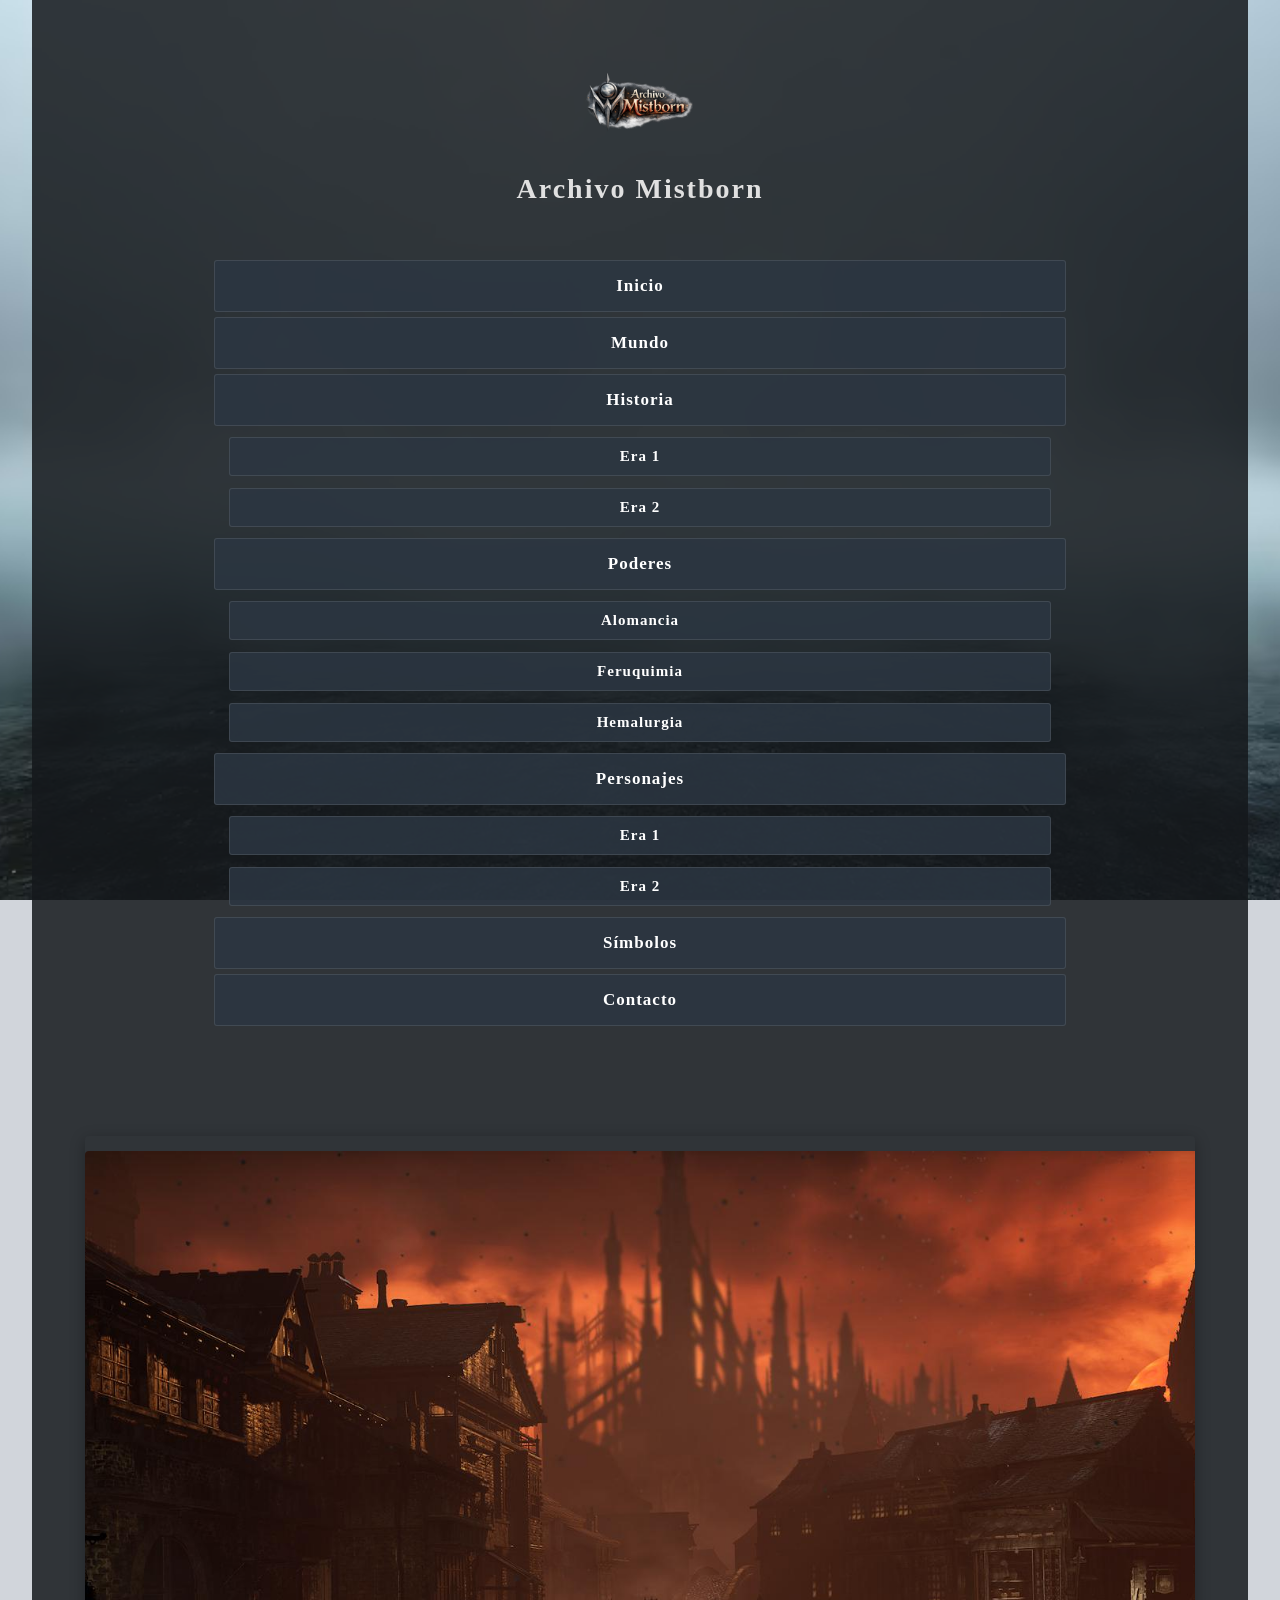
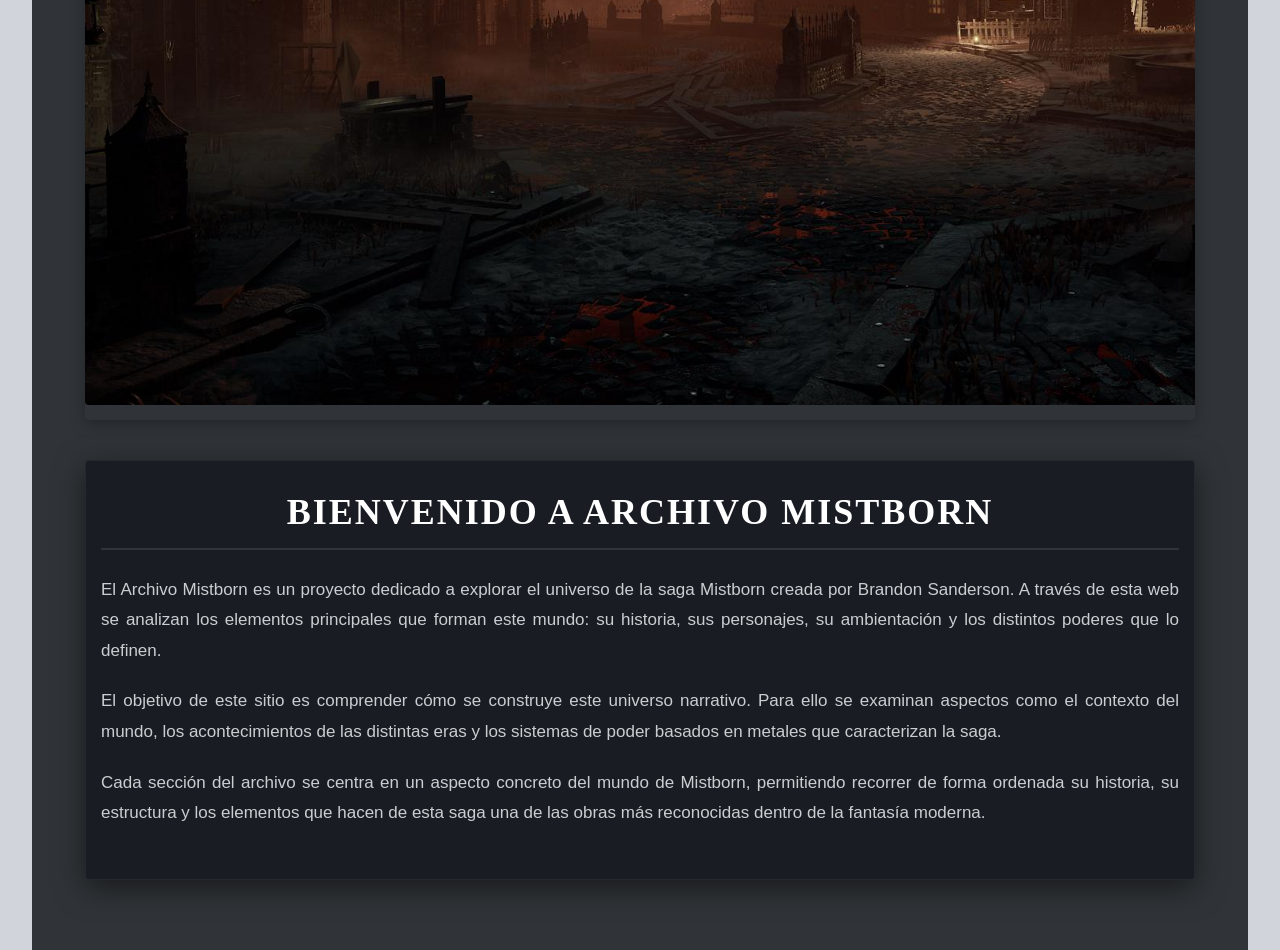
<file: index.html>
<!DOCTYPE html>
<html lang="es">

<head>
    <meta charset="UTF-8">
    <meta name="viewport" content="width=device-width, initial-scale=1.0">
    <title>Archivo Mistborn | Inicio</title>
    <meta name="description" content="Bienvenido al Archivo Mistborn, tu guía definitiva sobre el universo de Brandon Sanderson.">
    <link rel="stylesheet" href="style.css">
</head>

<body>

    <header>
        <div class="cabecera_superior">
            <img src="img/log_mistborn.png" alt="Logo de Archivo Mistborn" class="logo">
            <div class="titulo_web">
                <h1>Archivo Mistborn</h1>
            </div>
        </div>

        <nav>
            <ul class="menu">

                <li><a href="index.html">Inicio</a></li>

                <li><a href="mundo.html">Mundo</a></li>

                <li class="menu_desplegable">
                    <a href="#">Historia</a>
                    <ul class="submenu">
                        <li><a href="historia-era1.html">Era 1</a></li>
                        <li><a href="historia-era2.html">Era 2</a></li>
                    </ul>
                </li>

                <li class="menu_desplegable">
                    <a href="#">Poderes</a>
                    <ul class="submenu">
                        <li><a href="alomancia.html">Alomancia</a></li>
                        <li><a href="feruquimia.html">Feruquimia</a></li>
                        <li><a href="hemalurgia.html">Hemalurgia</a></li>
                    </ul>
                </li>

                <li class="menu_desplegable">
                    <a href="#">Personajes</a>
                    <ul class="submenu">
                        <li><a href="personajes-era1.html">Era 1</a></li>
                        <li><a href="personajes-era2.html">Era 2</a></li>
                    </ul>
                </li>

                <li><a href="simbolos.html">Símbolos</a></li>

                <li><a href="contacto.html">Contacto</a></li>

            </ul>
        </nav>
    </header>

    <main>
        <!-- Slider de imágenes infinito -->
        <section class="slider_container">
            <div class="slider_track">
                <img src="img/mistborn_luthadel.jpg" alt="Luthadel">
                <img src="img/mistborn_niebla.jpg" alt="La Niebla">
                <img src="img/mistborn_amanecer.webp" alt="Amanecer en Luthadel">
                <img src="img/mistborn_portada.webp" alt="Portada de Mistborn">
                <img src="img/pelea_era2.png" alt="Pelea Era 2">
                
                <img src="img/mistborn_luthadel.jpg" alt="Luthadel">
                <img src="img/mistborn_niebla.jpg" alt="La Niebla">
                <img src="img/mistborn_amanecer.webp" alt="Amanecer en Luthadel">
                <img src="img/mistborn_portada.webp" alt="Portada de Mistborn">
                <img src="img/pelea_era2.png" alt="Pelea Era 2">
            </div>
        </section>

        <section class="contenido_principal">
            <h2>Bienvenido a Archivo Mistborn</h2>
            <p>
                El Archivo Mistborn es un proyecto dedicado a explorar el universo de la saga Mistborn creada por
                Brandon Sanderson. A través de esta web se analizan los elementos principales que forman este mundo: su
                historia, sus personajes, su ambientación y los distintos poderes que lo definen.
            </p>
            <p>
                El objetivo de este sitio es comprender cómo se construye este universo narrativo. Para ello se examinan
                aspectos como el contexto del mundo, los acontecimientos de las distintas eras y los sistemas de poder
                basados en metales que caracterizan la saga.
            </p>
            <p>
                Cada sección del archivo se centra en un aspecto concreto del mundo de Mistborn, permitiendo recorrer de
                forma ordenada su historia, su estructura y los elementos que hacen de esta saga una de las obras más
                reconocidas dentro de la fantasía moderna.
            </p>
        </section>
    </main>

</body>

</html>
</file>
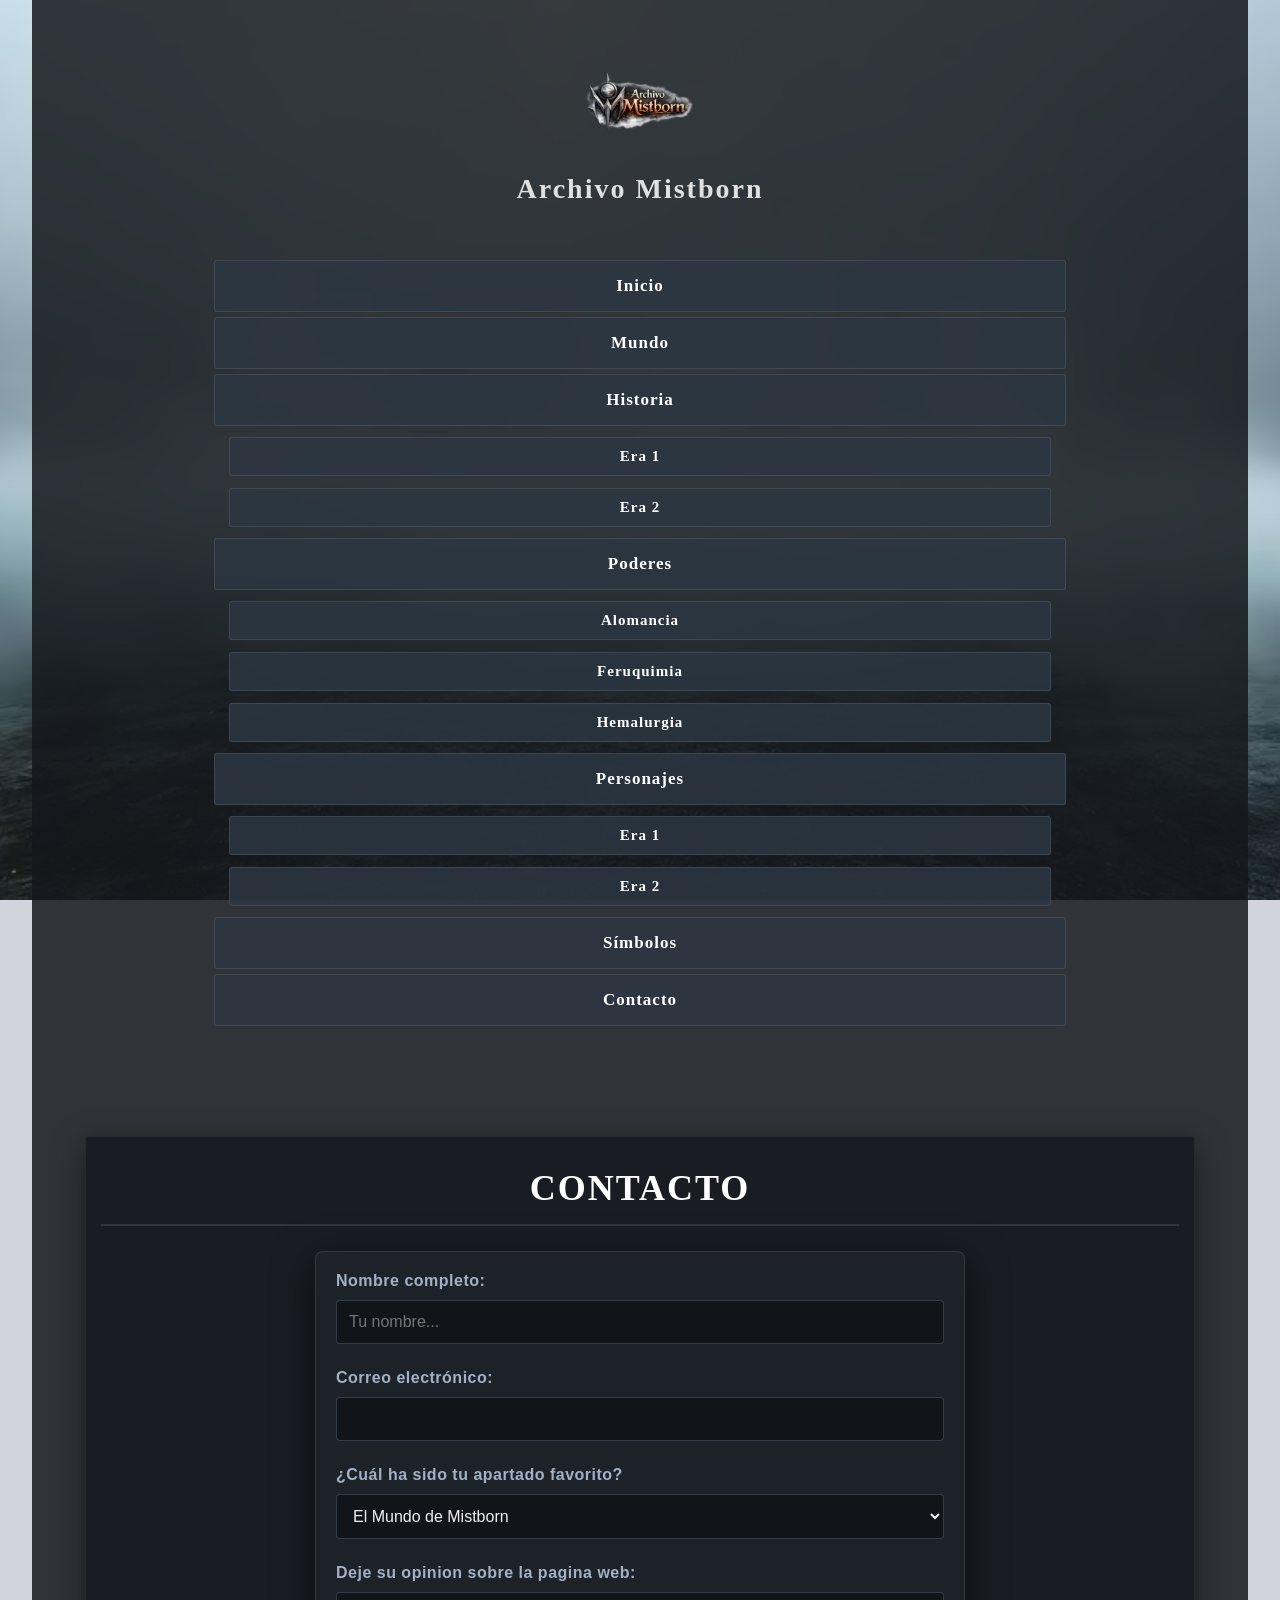
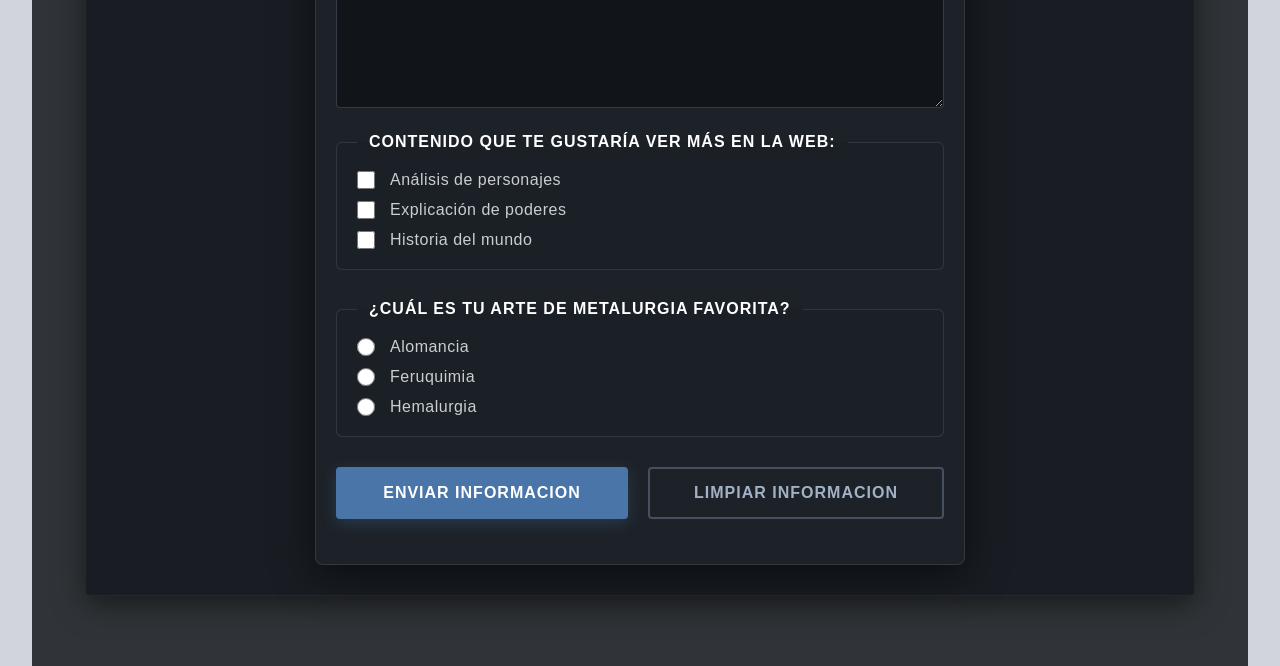
<file: contacto.html>
<!DOCTYPE html>
<html lang="es">

<head>
    <meta charset="UTF-8">
    <meta name="viewport" content="width=device-width, initial-scale=1.0">
    <title>Archivo Mistborn | Contacto</title>
    <meta name="description" content="Contacta con nosotros para mejorar el Archivo Mistborn.">
    <link rel="stylesheet" href="style.css">
</head>

<body>

    <header>
        <div class="cabecera_superior">
            <img src="img/log_mistborn.png" alt="Logo de Archivo Mistborn" class="logo">
            <div class="titulo_web">
                <h1>Archivo Mistborn</h1>
            </div>
        </div>

        <nav>
            <ul class="menu">

                <li><a href="index.html">Inicio</a></li>

                <li><a href="mundo.html">Mundo</a></li>

                <li class="menu_desplegable">
                    <a href="#">Historia</a>
                    <ul class="submenu">
                        <li><a href="historia-era1.html">Era 1</a></li>
                        <li><a href="historia-era2.html">Era 2</a></li>
                    </ul>
                </li>

                <li class="menu_desplegable">
                    <a href="#">Poderes</a>
                    <ul class="submenu">
                        <li><a href="alomancia.html">Alomancia</a></li>
                        <li><a href="feruquimia.html">Feruquimia</a></li>
                        <li><a href="hemalurgia.html">Hemalurgia</a></li>
                    </ul>
                </li>

                <li class="menu_desplegable">
                    <a href="#">Personajes</a>
                    <ul class="submenu">
                        <li><a href="personajes-era1.html">Era 1</a></li>
                        <li><a href="personajes-era2.html">Era 2</a></li>
                    </ul>
                </li>

                <li><a href="simbolos.html">Símbolos</a></li>

                <li><a href="contacto.html">Contacto</a></li>

            </ul>
        </nav>
    </header>

    <main>
        <section class="contenido_principal">
            <h2>Contacto</h2>
            <!-- Req 7: Formulario con caja de texto, lista select, área de texto, botones, checkbox y radio -->
            <form action="index.html" method="post" class="formulario_contacto">
                
                <!-- Caja de texto: Nombre completo -->
                <div>
                    <label for="nombre">Nombre completo:</label>
                    <input type="text" id="nombre" name="nombre" placeholder="Tu nombre..." required pattern="[A-Za-záéíóú'\s]+" title="El nombre solo puede contener letras y espacios">
                </div>

                <!-- Caja de texto: Correo electrónico -->
                <div>
                    <label>Correo electrónico:</label>
                    <input type="email" name="correo" required pattern="[a-z0-9._%+-]+@[a-z0-9.-]+\.[a-z]{2,3}" title="La contraseña ha de tener @ y un dominio valido, incluye el pattern">
                </div>

                <!-- Lista select: Apartado favorito -->
                <div>
                    <label>¿Cuál ha sido tu apartado favorito?</label>
                    <select name="favorito" required>
                        <option value="mundo">El Mundo de Mistborn</option>
                        <option value="historia">Historia (Era 1 y 2)</option>
                        <option value="poderes">Sistemas de Magia</option>
                        <option value="personajes">Personajes destacados</option>
                        <option value="simbolos">Símbolos y Signos</option>
                    </select>
                </div>

                <!-- Área de texto: Opinión -->
                <div>
                    <label>Deje su opinion sobre la pagina web:</label>
                    <textarea name="opinion" rows="5" required></textarea>
                </div>

                <!-- Checkboxes: Intereses -->
                <fieldset>
                    <legend>Contenido que te gustaría ver más en la web:</legend>
                    <div class="opcion_checkbox">
                        <input type="checkbox" name="intereses" value="analisis">
                        <label>Análisis de personajes</label>
                    </div>
                    <div class="opcion_checkbox">
                        <input type="checkbox" name="intereses" value="poderes">
                        <label>Explicación de poderes</label>
                    </div>
                    <div class="opcion_checkbox">
                        <input type="checkbox" name="intereses" value="historia">
                        <label>Historia del mundo</label>
                    </div>
                </fieldset>

                <!-- Radio Buttons: Arte de metalurgia favorita -->
                <fieldset>
                    <legend>¿Cuál es tu arte de metalurgia favorita?</legend>
                    <div class="opcion_radio">
                        <input type="radio" name="arte_favorito" value="alomancia" required>
                        <label>Alomancia</label>
                    </div>
                    <div class="opcion_radio">
                        <input type="radio" name="arte_favorito" value="feruquimia">
                        <label>Feruquimia</label>
                    </div>
                    <div class="opcion_radio">
                        <input type="radio" name="arte_favorito" value="hemalurgia">
                        <label>Hemalurgia</label>
                    </div>
                </fieldset>

                <!-- Botones de acción: Enviar y Limpiar -->
                <div class="botones_formulario">
                    <button type="submit">Enviar informacion</button>
                    <button type="reset">Limpiar informacion</button>
                </div>

            </form>
        </section>
    </main>

</body>

</html>
</file>
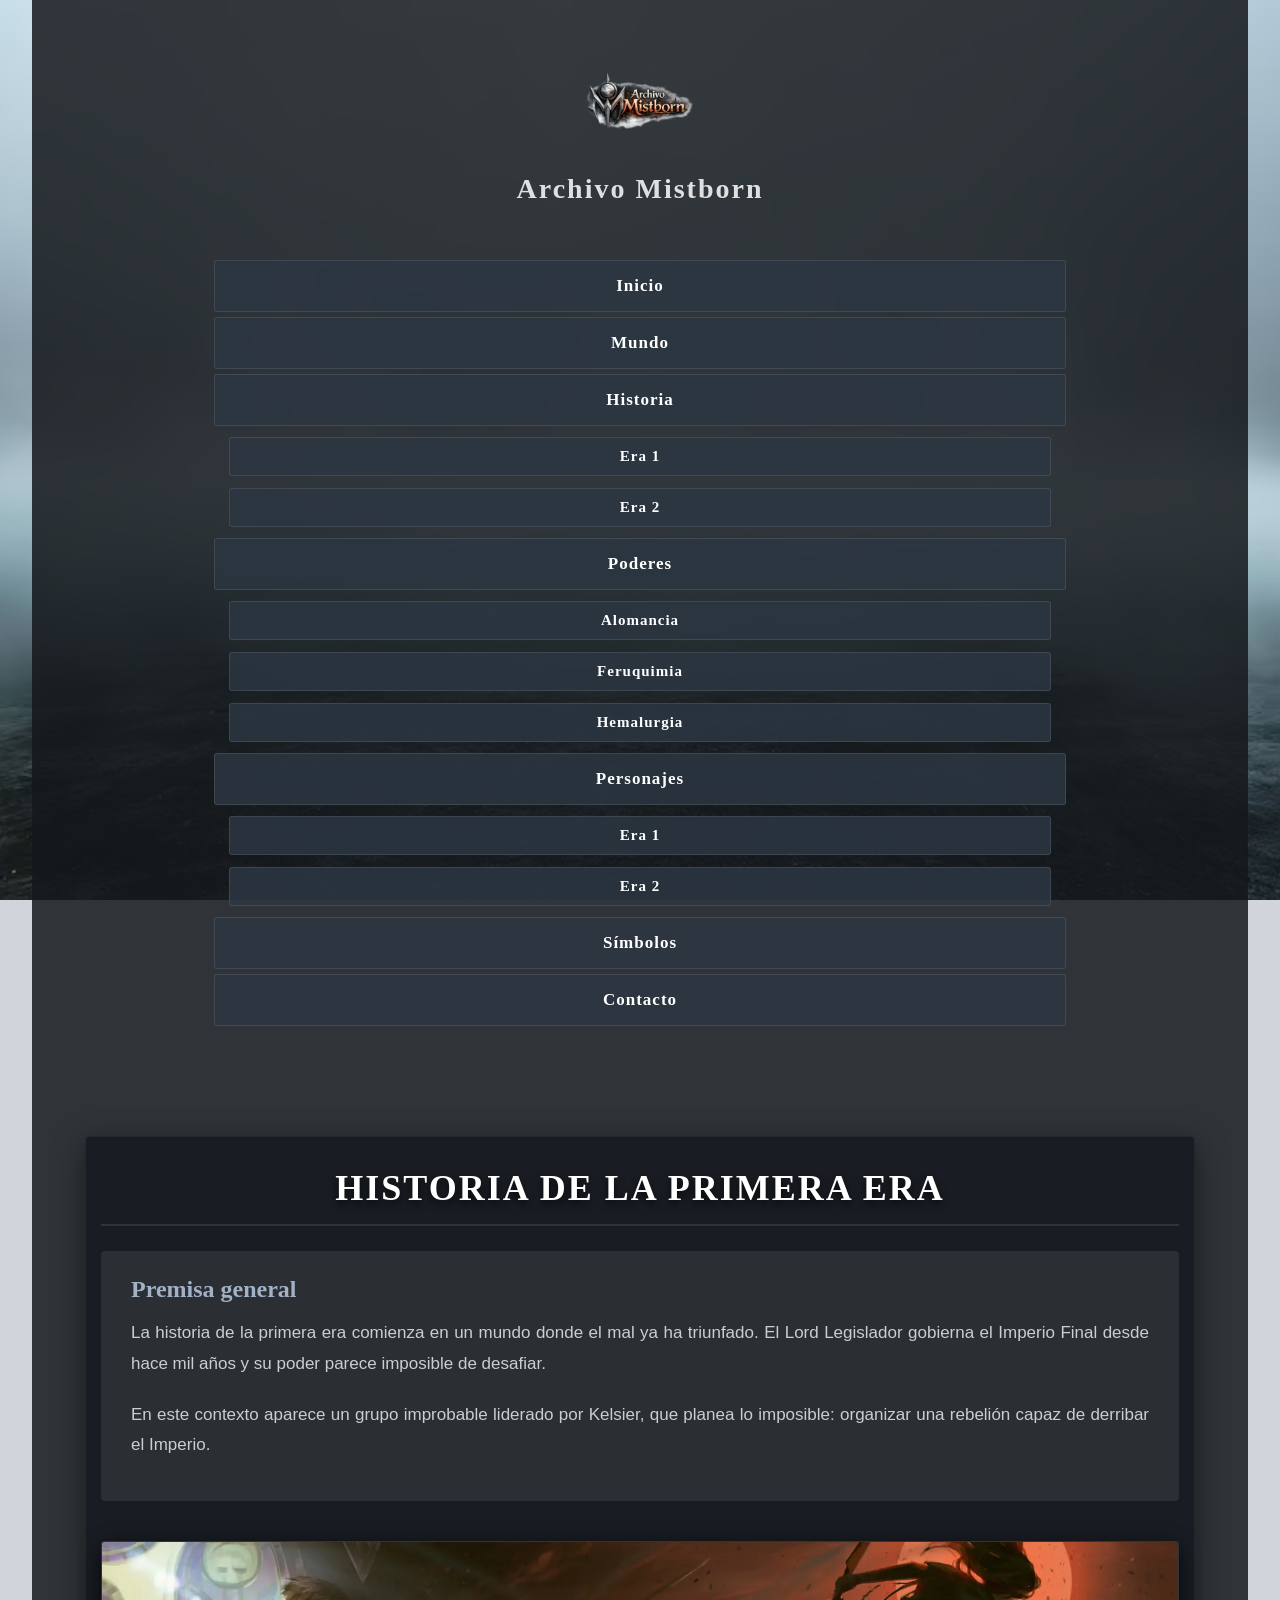
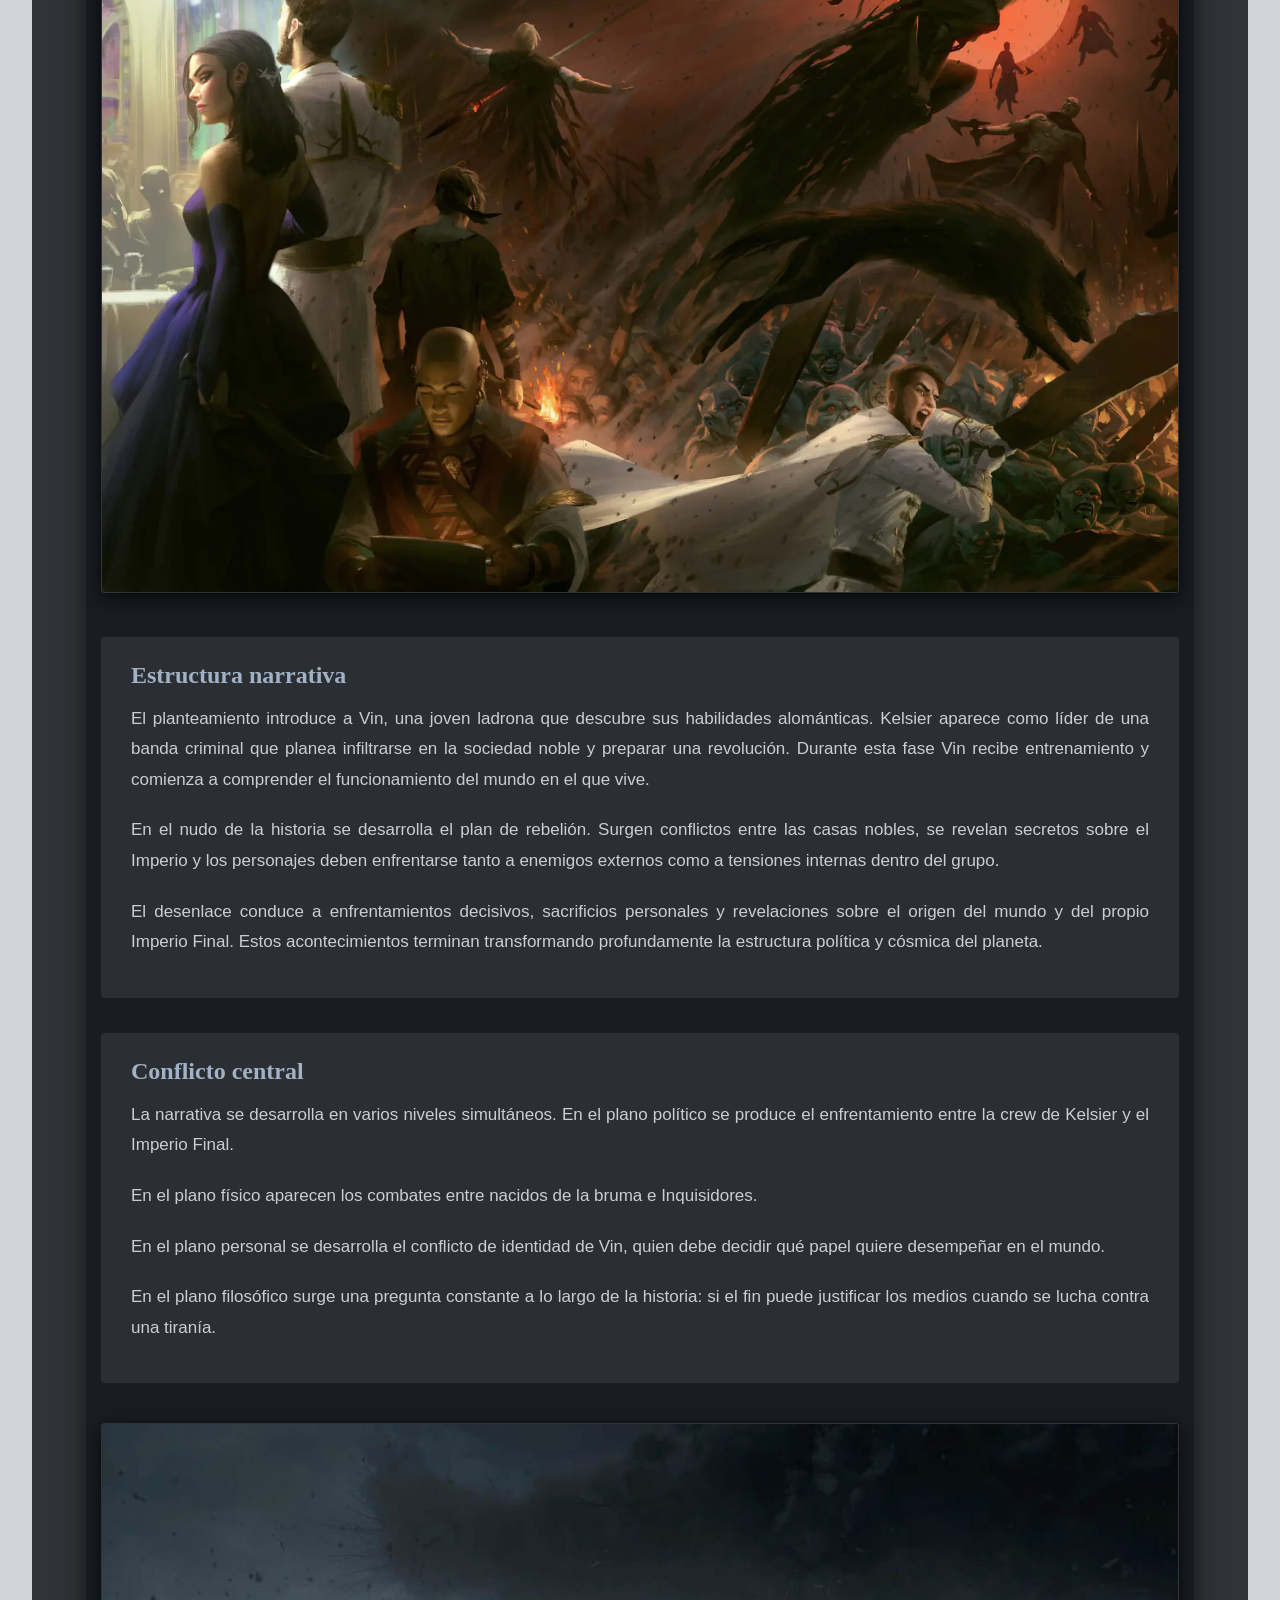
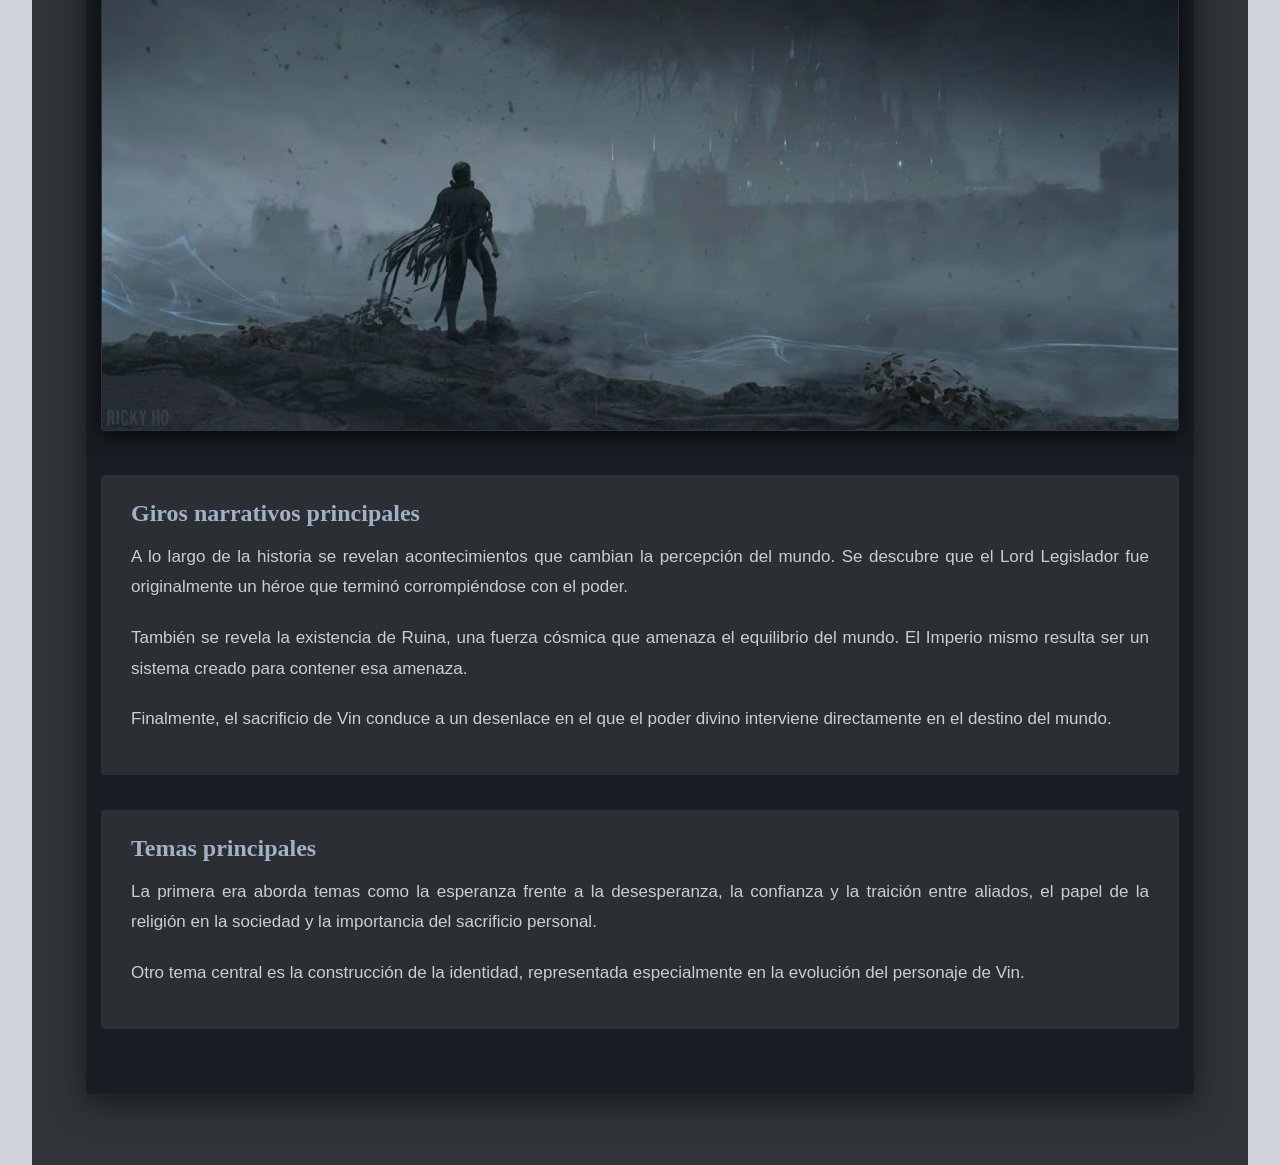
<file: historia-era1.html>
<!DOCTYPE html>
<html lang="es">

<head>
    <meta charset="UTF-8">
    <meta name="viewport" content="width=device-width, initial-scale=1.0">
    <title>Archivo Mistborn | Historia Era 1</title>
    <meta name="description" content="La historia completa de la Era 1 de Mistborn: El Imperio Final.">
    <link rel="stylesheet" href="style.css">
</head>

<body>

    <header>
        <div class="cabecera_superior">
            <img src="img/log_mistborn.png" alt="Logo de Archivo Mistborn" class="logo">
            <div class="titulo_web">
                <h1>Archivo Mistborn</h1>
            </div>
        </div>

        <nav>
            <ul class="menu">

                <li><a href="index.html">Inicio</a></li>

                <li><a href="mundo.html">Mundo</a></li>

                <li class="menu_desplegable">
                    <a href="#">Historia</a>
                    <ul class="submenu">
                        <li><a href="historia-era1.html">Era 1</a></li>
                        <li><a href="historia-era2.html">Era 2</a></li>
                    </ul>
                </li>

                <li class="menu_desplegable">
                    <a href="#">Poderes</a>
                    <ul class="submenu">
                        <li><a href="alomancia.html">Alomancia</a></li>
                        <li><a href="feruquimia.html">Feruquimia</a></li>
                        <li><a href="hemalurgia.html">Hemalurgia</a></li>
                    </ul>
                </li>

                <li class="menu_desplegable">
                    <a href="#">Personajes</a>
                    <ul class="submenu">
                        <li><a href="personajes-era1.html">Era 1</a></li>
                        <li><a href="personajes-era2.html">Era 2</a></li>
                    </ul>
                </li>

                <li><a href="simbolos.html">Símbolos</a></li>

                <li><a href="contacto.html">Contacto</a></li>

            </ul>
        </nav>
    </header>

    <main>
        <section class="contenido_principal">
            <h2 class="titulo_seccion">Historia de la Primera Era</h2>

            <article class="bloque_texto">
                <h3>Premisa general</h3>
                <p>
                    La historia de la primera era comienza en un mundo donde el mal ya ha triunfado. El Lord Legislador
                    gobierna el Imperio Final desde hace mil años y su poder parece imposible de desafiar.
                </p>
                <p>
                    En este contexto aparece un grupo improbable liderado por Kelsier, que planea lo imposible:
                    organizar una rebelión capaz de derribar el Imperio.
                </p>
            </article>

            <div class="imagen_destacada">
                <img src="img/mistborn_portada.webp" alt="Portada de Mistborn" class="img_sombra">
            </div>

            <article class="bloque_texto">
                <h3>Estructura narrativa</h3>
                <p>
                    El planteamiento introduce a Vin, una joven ladrona que descubre sus habilidades alománticas.
                    Kelsier aparece como líder de una banda criminal que planea infiltrarse en la sociedad noble y
                    preparar una revolución. Durante esta fase Vin recibe entrenamiento y comienza a comprender el
                    funcionamiento del mundo en el que vive.
                </p>
                <p>
                    En el nudo de la historia se desarrolla el plan de rebelión. Surgen conflictos entre las casas
                    nobles, se revelan secretos sobre el Imperio y los personajes deben enfrentarse tanto a enemigos
                    externos como a tensiones internas dentro del grupo.
                </p>
                <p>
                    El desenlace conduce a enfrentamientos decisivos, sacrificios personales y revelaciones sobre el
                    origen del mundo y del propio Imperio Final. Estos acontecimientos terminan transformando
                    profundamente la estructura política y cósmica del planeta.
                </p>
            </article>

            <article class="bloque_texto">
                <h3>Conflicto central</h3>
                <p>
                    La narrativa se desarrolla en varios niveles simultáneos. En el plano político se produce el
                    enfrentamiento entre la crew de Kelsier y el Imperio Final.
                </p>
                <p>
                    En el plano físico aparecen los combates entre nacidos de la bruma e Inquisidores.
                </p>
                <p>
                    En el plano personal se desarrolla el conflicto de identidad de Vin, quien debe decidir qué papel
                    quiere desempeñar en el mundo.
                </p>
                <p>
                    En el plano filosófico surge una pregunta constante a lo largo de la historia: si el fin puede
                    justificar los medios cuando se lucha contra una tiranía.
                </p>
            </article>

            <div class="imagen_destacada">
                <img src="img/mistborn_niebla.jpg" alt="Mistborn en la niebla" class="img_sombra">
            </div>

            <article class="bloque_texto">
                <h3>Giros narrativos principales</h3>
                <p>
                    A lo largo de la historia se revelan acontecimientos que cambian la percepción del mundo. Se
                    descubre que el Lord Legislador fue originalmente un héroe que terminó corrompiéndose con el poder.
                </p>
                <p>
                    También se revela la existencia de Ruina, una fuerza cósmica que amenaza el equilibrio del mundo. El
                    Imperio mismo resulta ser un sistema creado para contener esa amenaza.
                </p>
                <p>
                    Finalmente, el sacrificio de Vin conduce a un desenlace en el que el poder divino interviene
                    directamente en el destino del mundo.
                </p>
            </article>

            <article class="bloque_texto">
                <h3>Temas principales</h3>
                <p>
                    La primera era aborda temas como la esperanza frente a la desesperanza, la confianza y la traición
                    entre aliados, el papel de la religión en la sociedad y la importancia del sacrificio personal.
                </p>
                <p>
                    Otro tema central es la construcción de la identidad, representada especialmente en la evolución del
                    personaje de Vin.
                </p>
            </article>
        </section>
    </main>

</body>

</html>
</file>
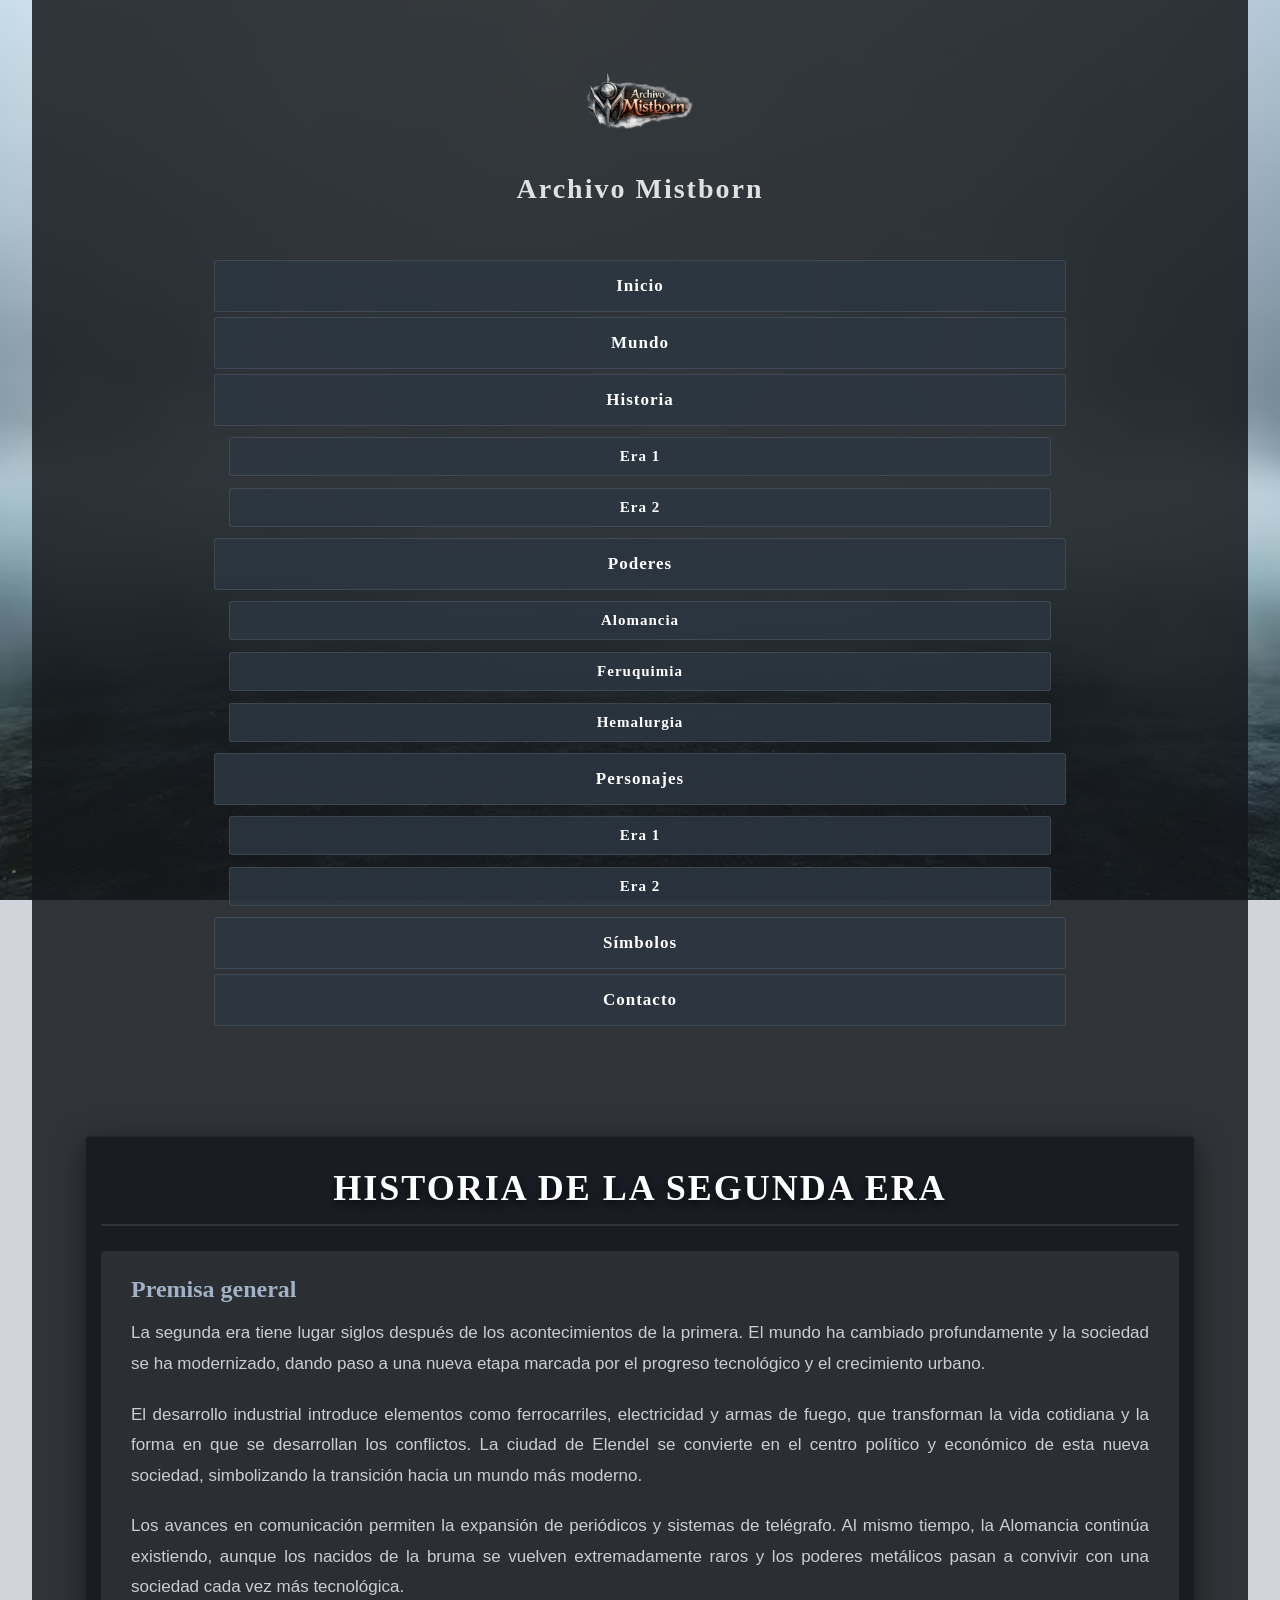
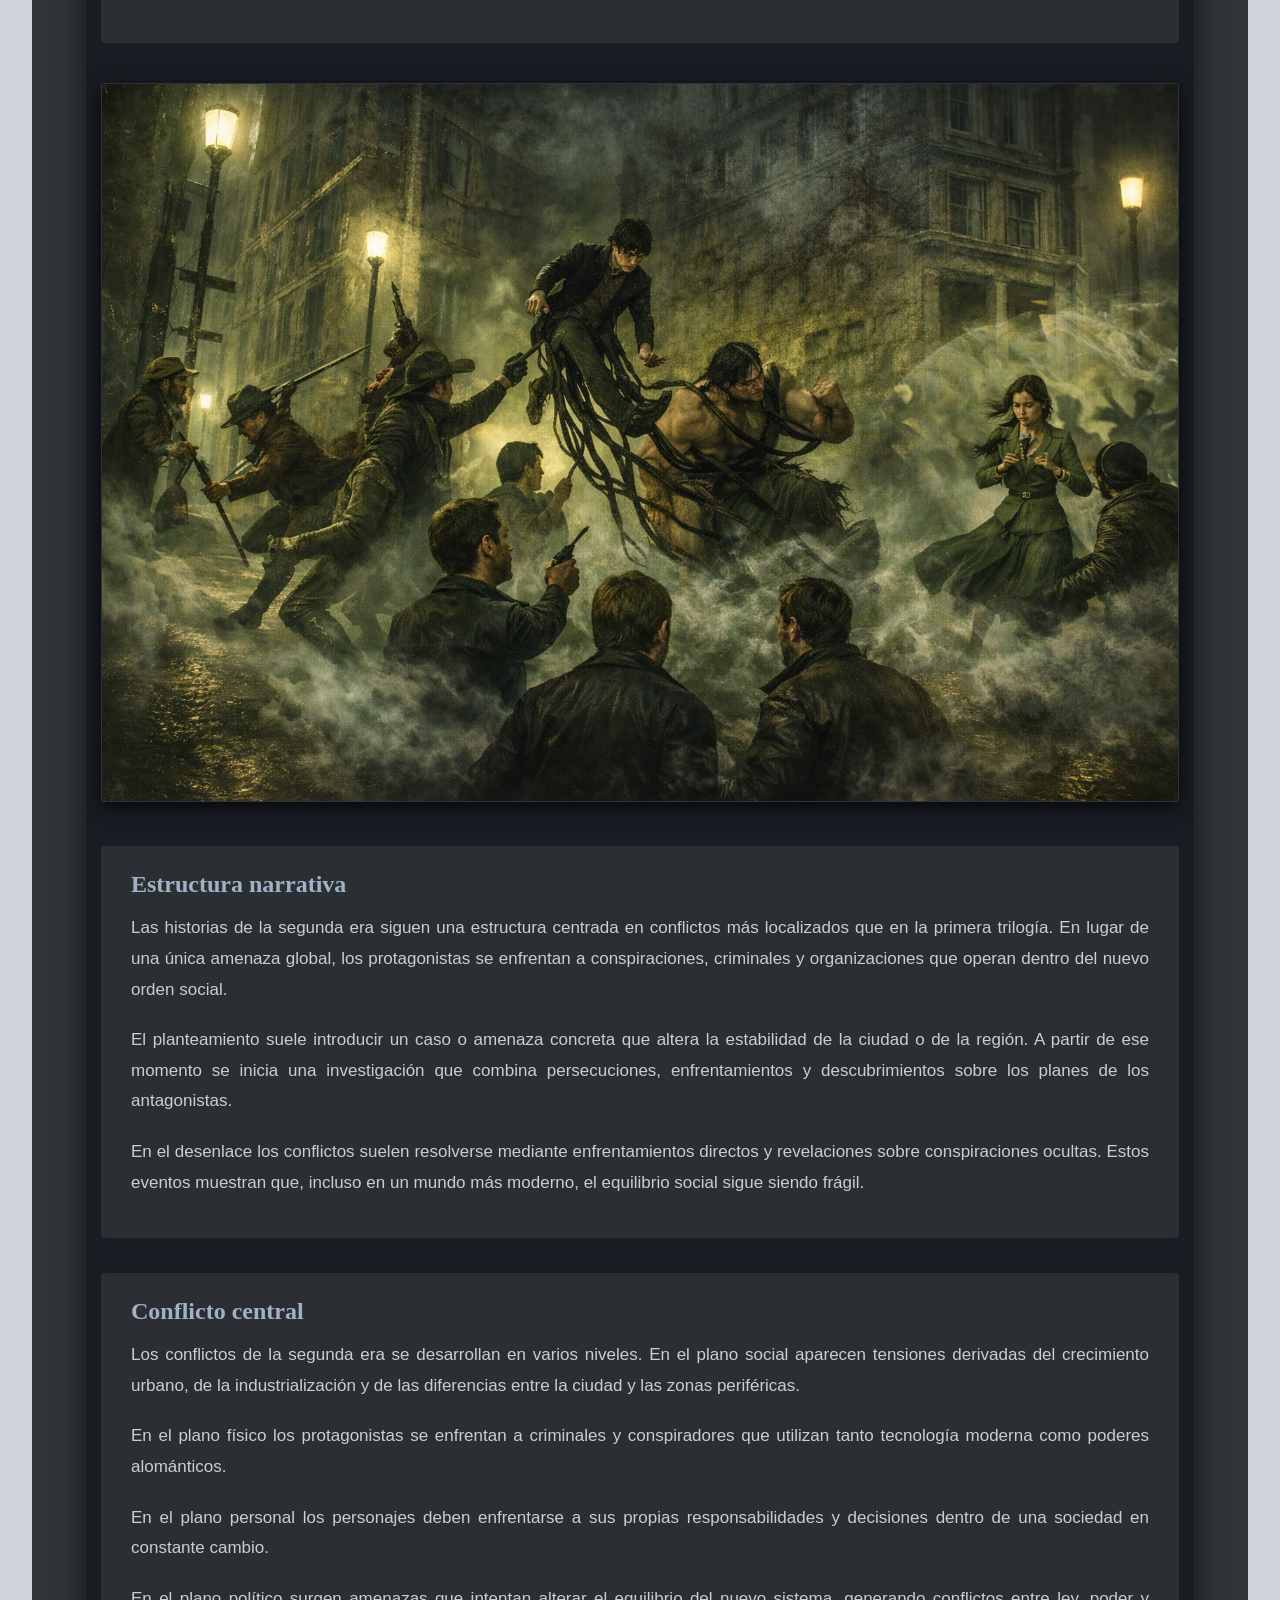
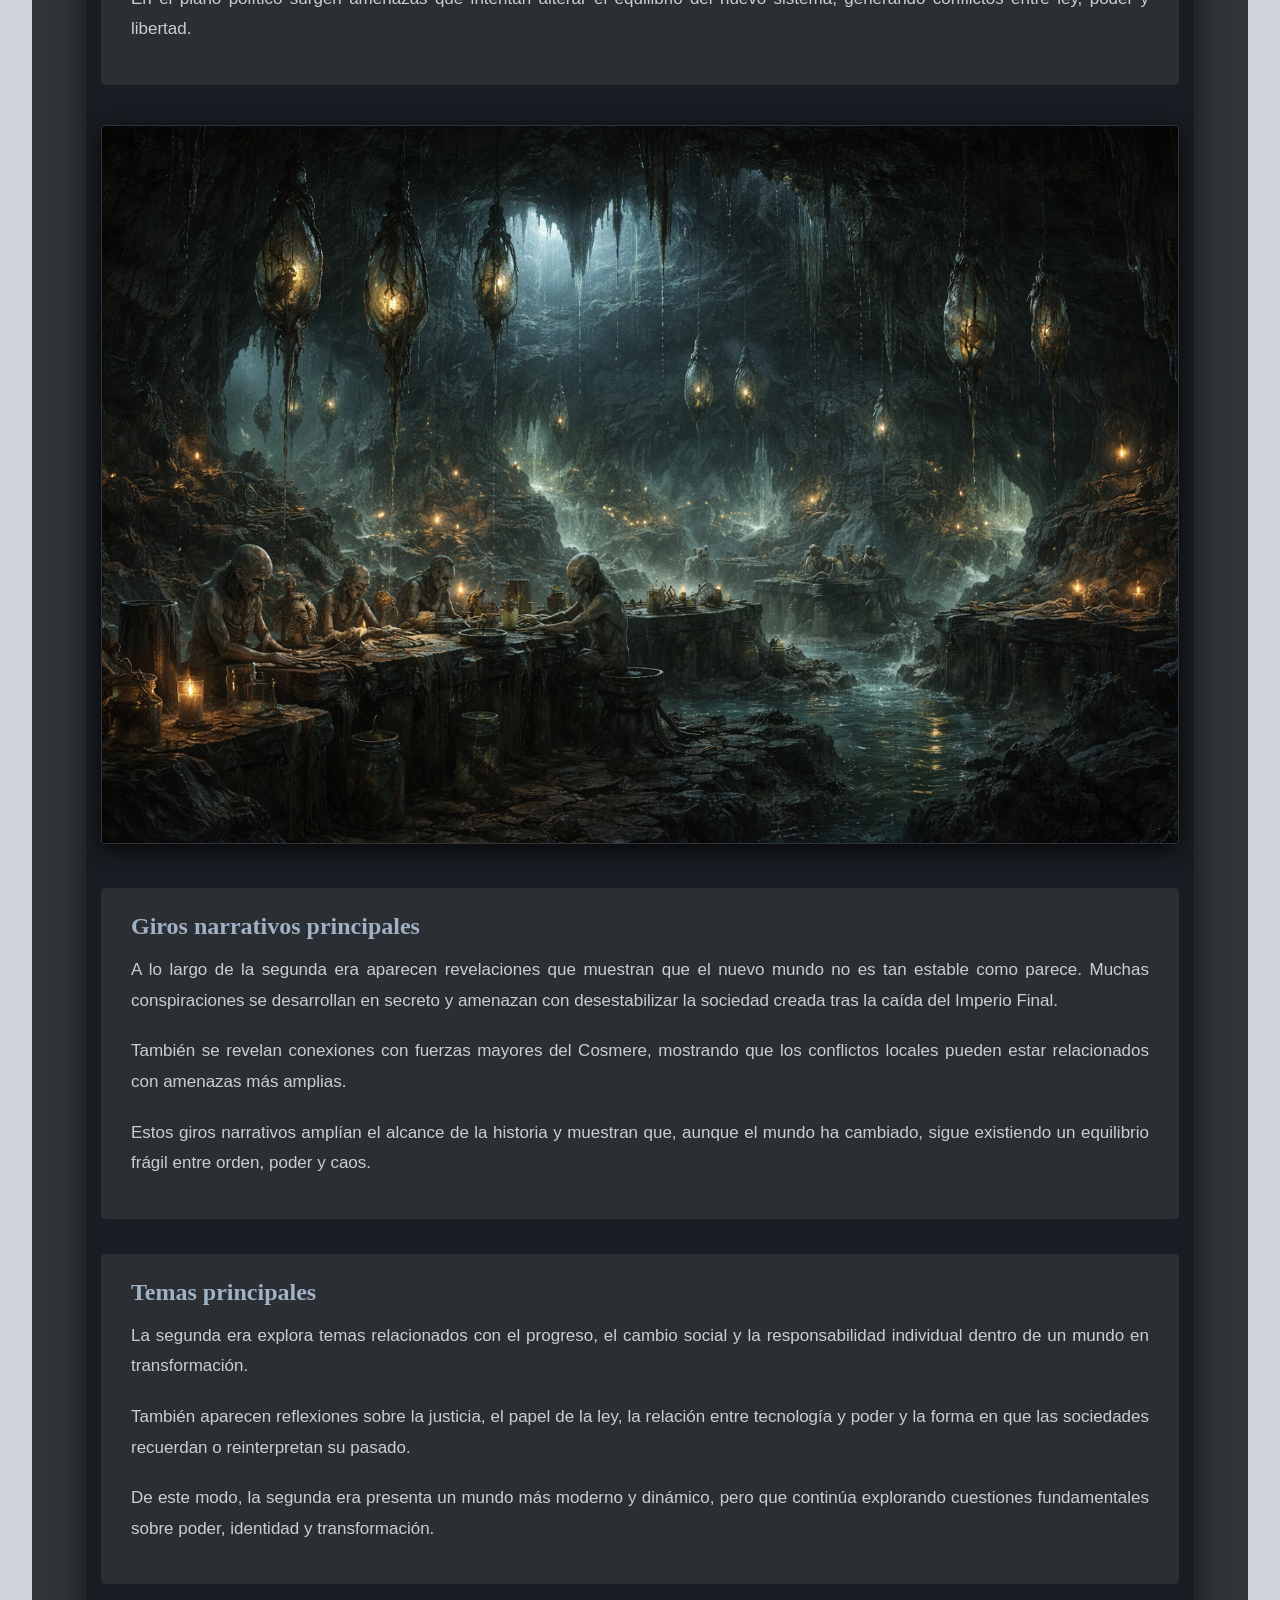
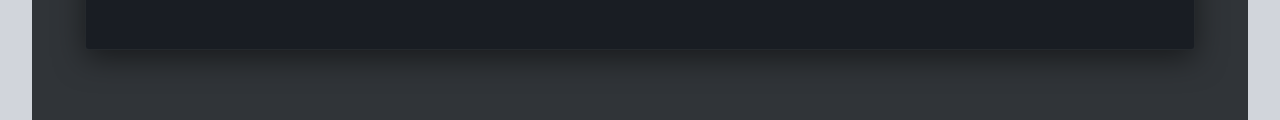
<file: historia-era2.html>
<!DOCTYPE html>
<html lang="es">

<head>
    <meta charset="UTF-8">
    <meta name="viewport" content="width=device-width, initial-scale=1.0">
    <title>Archivo Mistborn | Historia Era 2</title>
    <meta name="description" content="Explora la historia de la Era 2 de Mistborn: La Ley del Aleación y el progreso de Scadrial.">
    <link rel="stylesheet" href="style.css">
</head>

<body>

    <header>
        <div class="cabecera_superior">
            <img src="img/log_mistborn.png" alt="Logo de Archivo Mistborn" class="logo">
            <div class="titulo_web">
                <h1>Archivo Mistborn</h1>
            </div>
        </div>

        <nav>
            <ul class="menu">

                <li><a href="index.html">Inicio</a></li>

                <li><a href="mundo.html">Mundo</a></li>

                <li class="menu_desplegable">
                    <a href="#">Historia</a>
                    <ul class="submenu">
                        <li><a href="historia-era1.html">Era 1</a></li>
                        <li><a href="historia-era2.html">Era 2</a></li>
                    </ul>
                </li>

                <li class="menu_desplegable">
                    <a href="#">Poderes</a>
                    <ul class="submenu">
                        <li><a href="alomancia.html">Alomancia</a></li>
                        <li><a href="feruquimia.html">Feruquimia</a></li>
                        <li><a href="hemalurgia.html">Hemalurgia</a></li>
                    </ul>
                </li>

                <li class="menu_desplegable">
                    <a href="#">Personajes</a>
                    <ul class="submenu">
                        <li><a href="personajes-era1.html">Era 1</a></li>
                        <li><a href="personajes-era2.html">Era 2</a></li>
                    </ul>
                </li>

                <li><a href="simbolos.html">Símbolos</a></li>

                <li><a href="contacto.html">Contacto</a></li>

            </ul>
        </nav>
    </header>

    <main>
        <section class="contenido_principal">
            <h2 class="titulo_seccion">Historia de la Segunda Era</h2>

            <article class="bloque_texto">
                <h3>Premisa general</h3>
                <p>
                    La segunda era tiene lugar siglos después de los acontecimientos de la primera. El mundo ha cambiado
                    profundamente y la sociedad se ha modernizado, dando paso a una nueva etapa marcada por el progreso
                    tecnológico y el crecimiento urbano.
                </p>
                <p>
                    El desarrollo industrial introduce elementos como ferrocarriles, electricidad y armas de fuego, que
                    transforman la vida cotidiana y la forma en que se desarrollan los conflictos. La ciudad de Elendel
                    se convierte en el centro político y económico de esta nueva sociedad, simbolizando la transición
                    hacia un mundo más moderno.
                </p>
                <p>
                    Los avances en comunicación permiten la expansión de periódicos y sistemas de telégrafo. Al mismo
                    tiempo, la Alomancia continúa existiendo, aunque los nacidos de la bruma se vuelven extremadamente
                    raros y los poderes metálicos pasan a convivir con una sociedad cada vez más tecnológica.
                </p>
            </article>

            <div class="imagen_destacada">
                <img src="img/pelea_era2.png" alt="Pelea en la Era 2" class="img_sombra">
            </div>

            <article class="bloque_texto">
                <h3>Estructura narrativa</h3>
                <p>
                    Las historias de la segunda era siguen una estructura centrada en conflictos más localizados que en
                    la primera trilogía. En lugar de una única amenaza global, los protagonistas se enfrentan a
                    conspiraciones, criminales y organizaciones que operan dentro del nuevo orden social.
                </p>
                <p>
                    El planteamiento suele introducir un caso o amenaza concreta que altera la estabilidad de la ciudad
                    o de la región. A partir de ese momento se inicia una investigación que combina persecuciones,
                    enfrentamientos y descubrimientos sobre los planes de los antagonistas.
                </p>
                <p>
                    En el desenlace los conflictos suelen resolverse mediante enfrentamientos directos y revelaciones
                    sobre conspiraciones ocultas. Estos eventos muestran que, incluso en un mundo más moderno, el
                    equilibrio social sigue siendo frágil.
                </p>
            </article>

            <article class="bloque_texto">
                <h3>Conflicto central</h3>
                <p>
                    Los conflictos de la segunda era se desarrollan en varios niveles. En el plano social aparecen
                    tensiones derivadas del crecimiento urbano, de la industrialización y de las diferencias entre la
                    ciudad y las zonas periféricas.
                </p>
                <p>
                    En el plano físico los protagonistas se enfrentan a criminales y conspiradores que utilizan tanto
                    tecnología moderna como poderes alománticos.
                </p>
                <p>
                    En el plano personal los personajes deben enfrentarse a sus propias responsabilidades y decisiones
                    dentro de una sociedad en constante cambio.
                </p>
                <p>
                    En el plano político surgen amenazas que intentan alterar el equilibrio del nuevo sistema, generando
                    conflictos entre ley, poder y libertad.
                </p>
            </article>

            <div class="imagen_destacada">
                <img src="img/base de los kandra.png" alt="Base de los Kandra" class="img_sombra">
            </div>

            <article class="bloque_texto">
                <h3>Giros narrativos principales</h3>
                <p>
                    A lo largo de la segunda era aparecen revelaciones que muestran que el nuevo mundo no es tan estable
                    como parece. Muchas conspiraciones se desarrollan en secreto y amenazan con desestabilizar la
                    sociedad creada tras la caída del Imperio Final.
                </p>
                <p>
                    También se revelan conexiones con fuerzas mayores del Cosmere, mostrando que los conflictos locales
                    pueden estar relacionados con amenazas más amplias.
                </p>
                <p>
                    Estos giros narrativos amplían el alcance de la historia y muestran que, aunque el mundo ha
                    cambiado, sigue existiendo un equilibrio frágil entre orden, poder y caos.
                </p>
            </article>

            <article class="bloque_texto">
                <h3>Temas principales</h3>
                <p>
                    La segunda era explora temas relacionados con el progreso, el cambio social y la responsabilidad
                    individual dentro de un mundo en transformación.
                </p>
                <p>
                    También aparecen reflexiones sobre la justicia, el papel de la ley, la relación entre tecnología y
                    poder y la forma en que las sociedades recuerdan o reinterpretan su pasado.
                </p>
                <p>
                    De este modo, la segunda era presenta un mundo más moderno y dinámico, pero que continúa explorando
                    cuestiones fundamentales sobre poder, identidad y transformación.
                </p>
            </article>

        </section>
    </main>

</body>

</html>
</file>
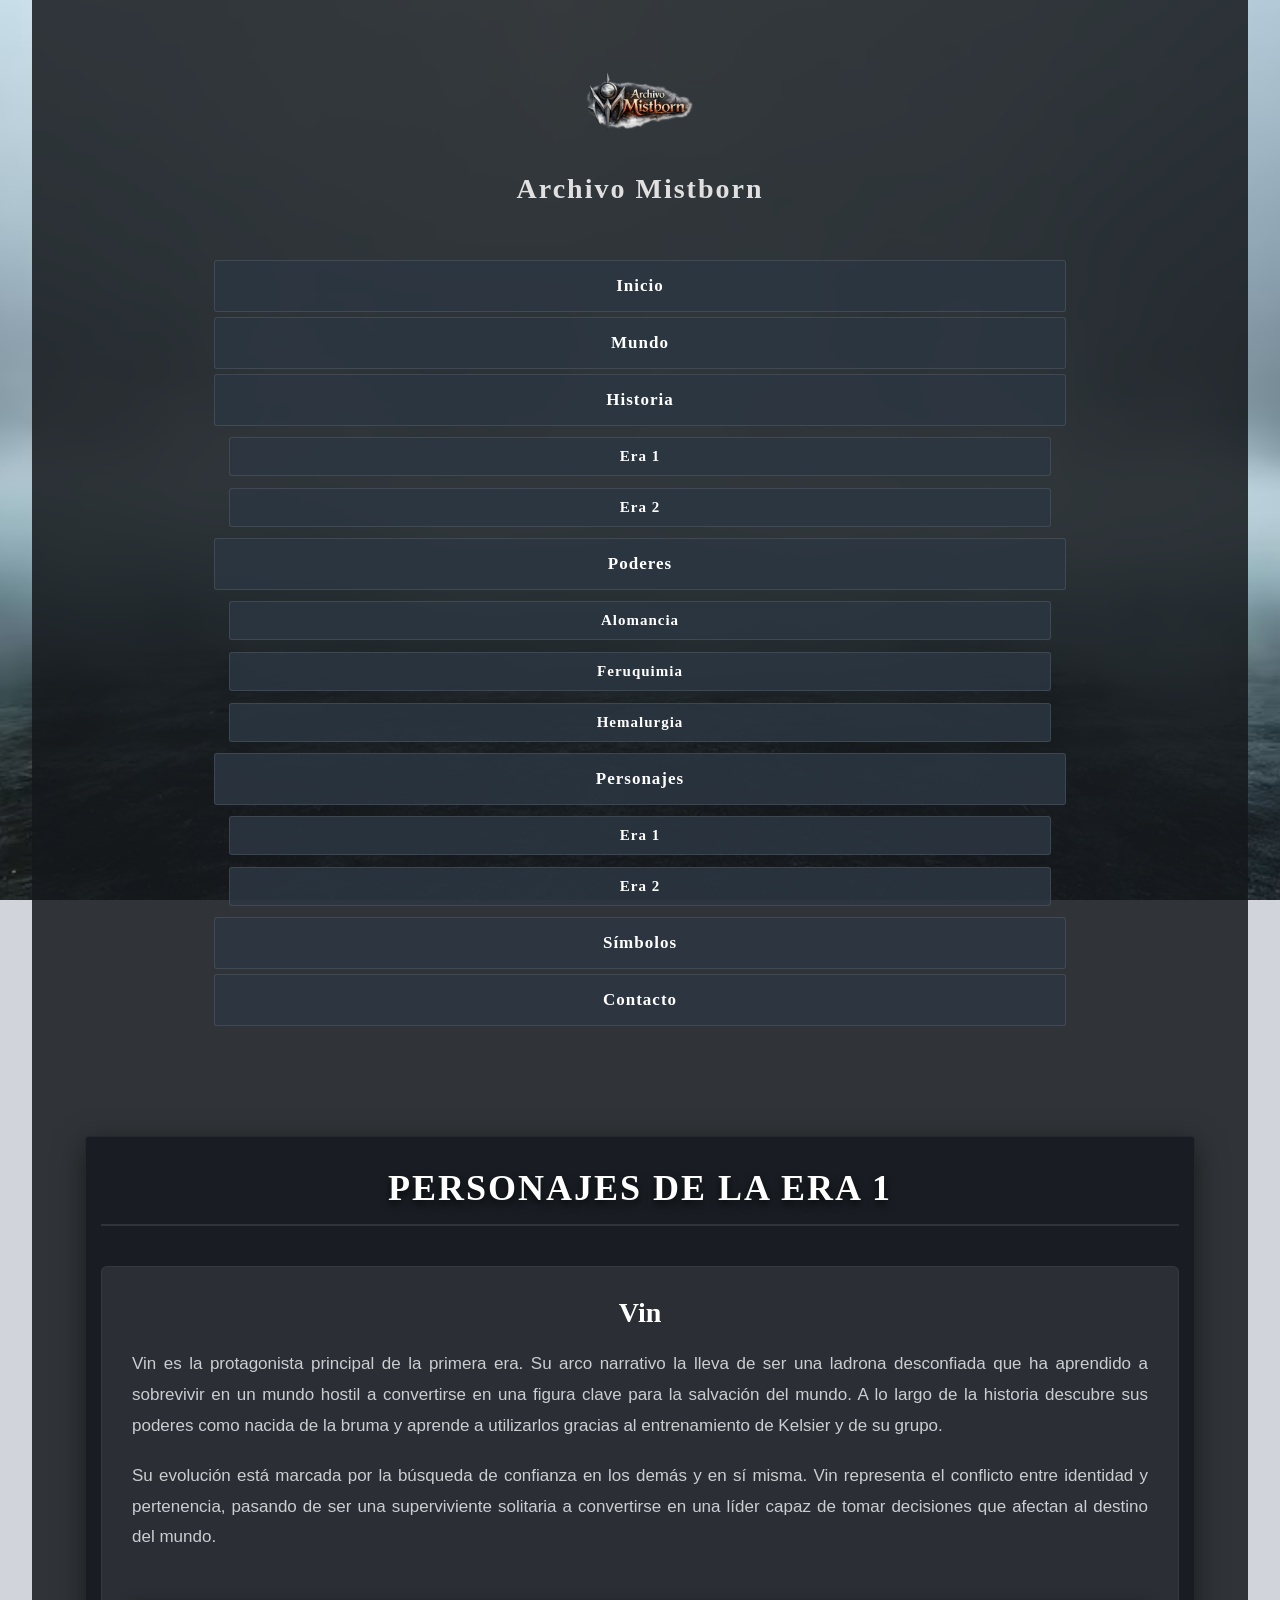
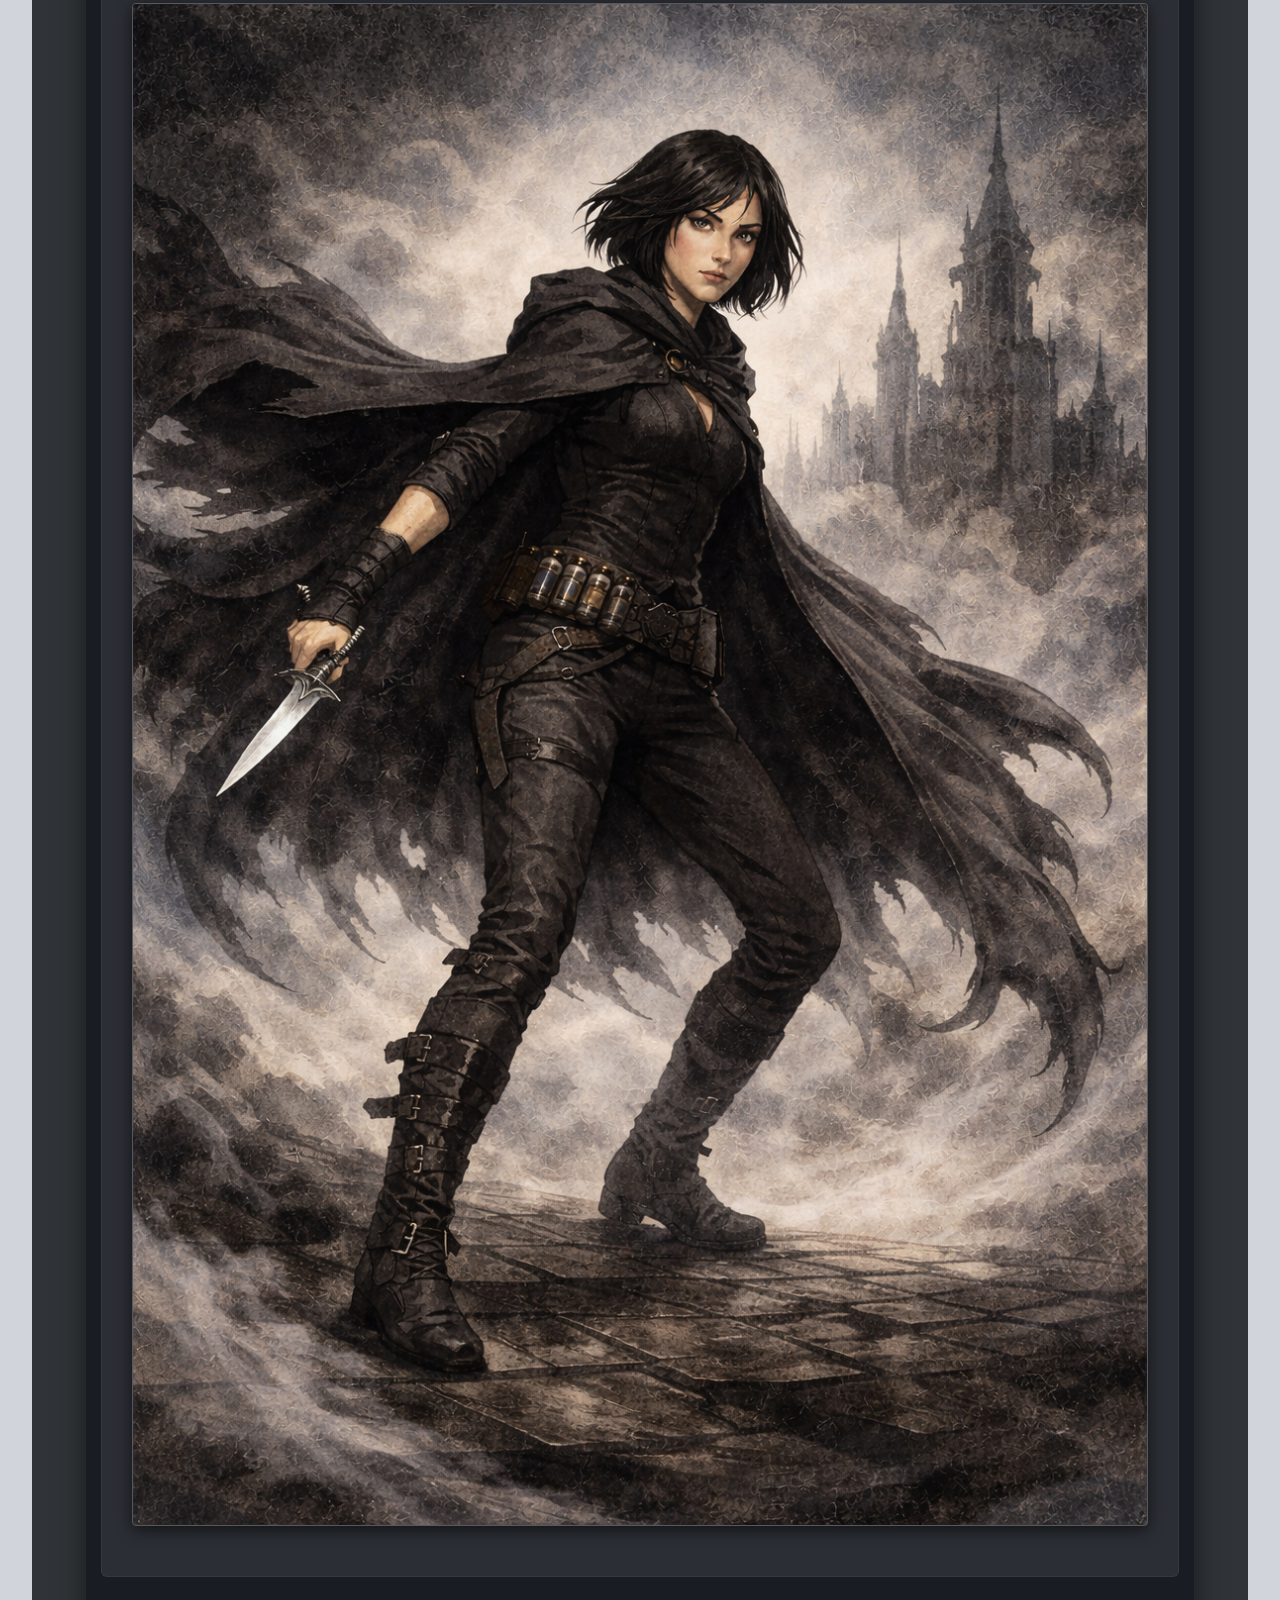
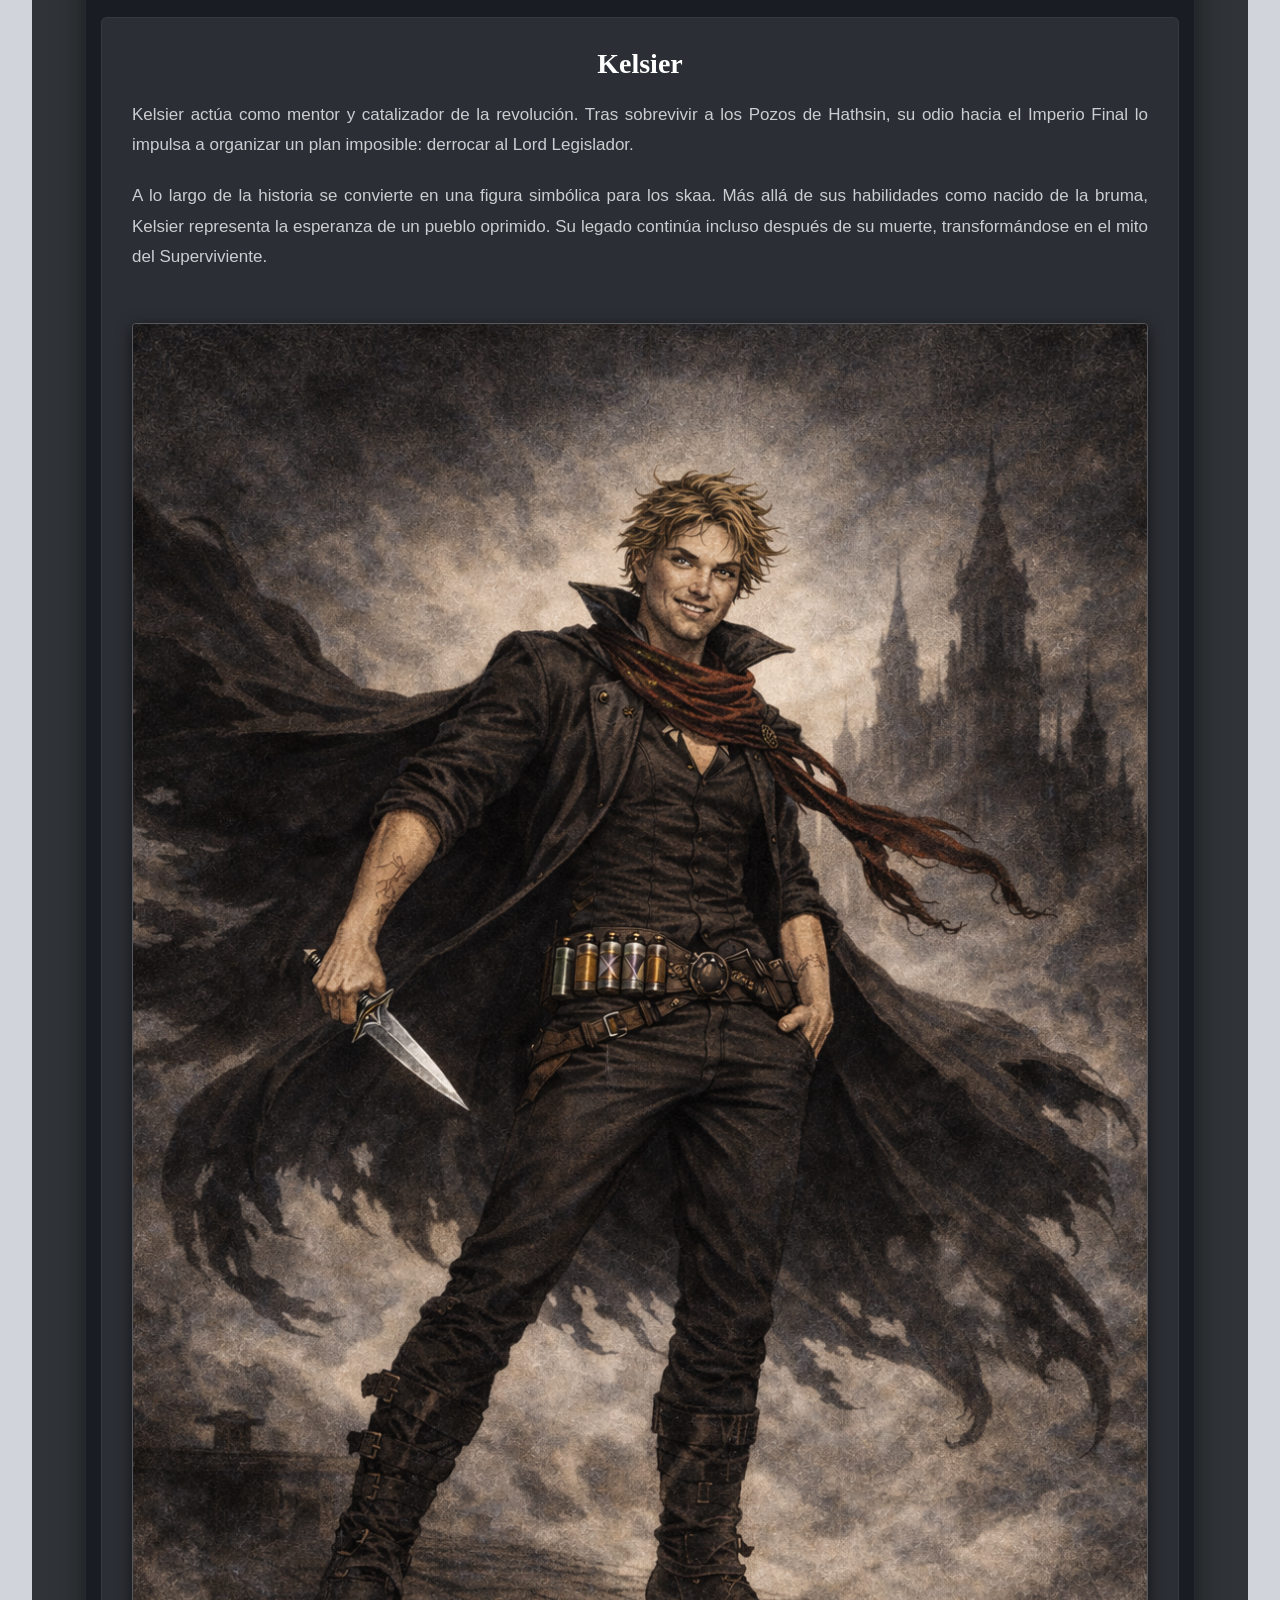
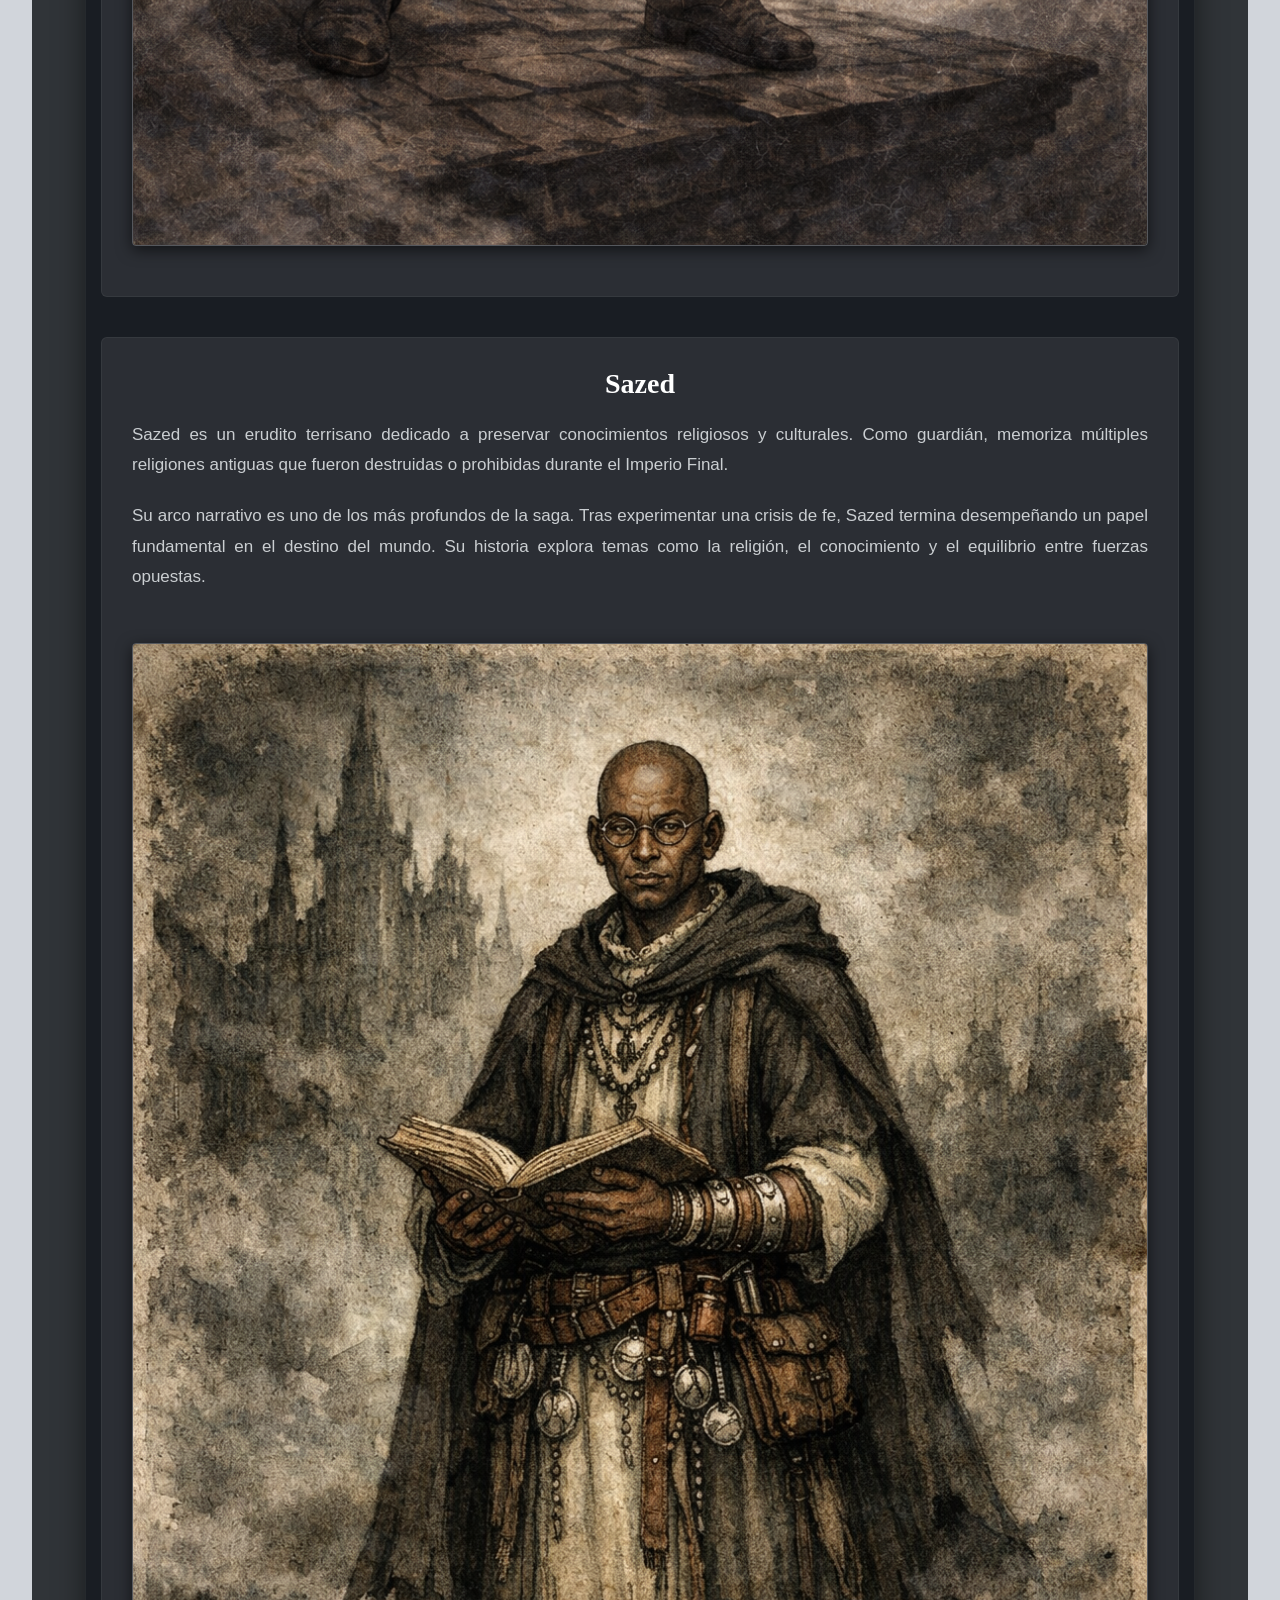
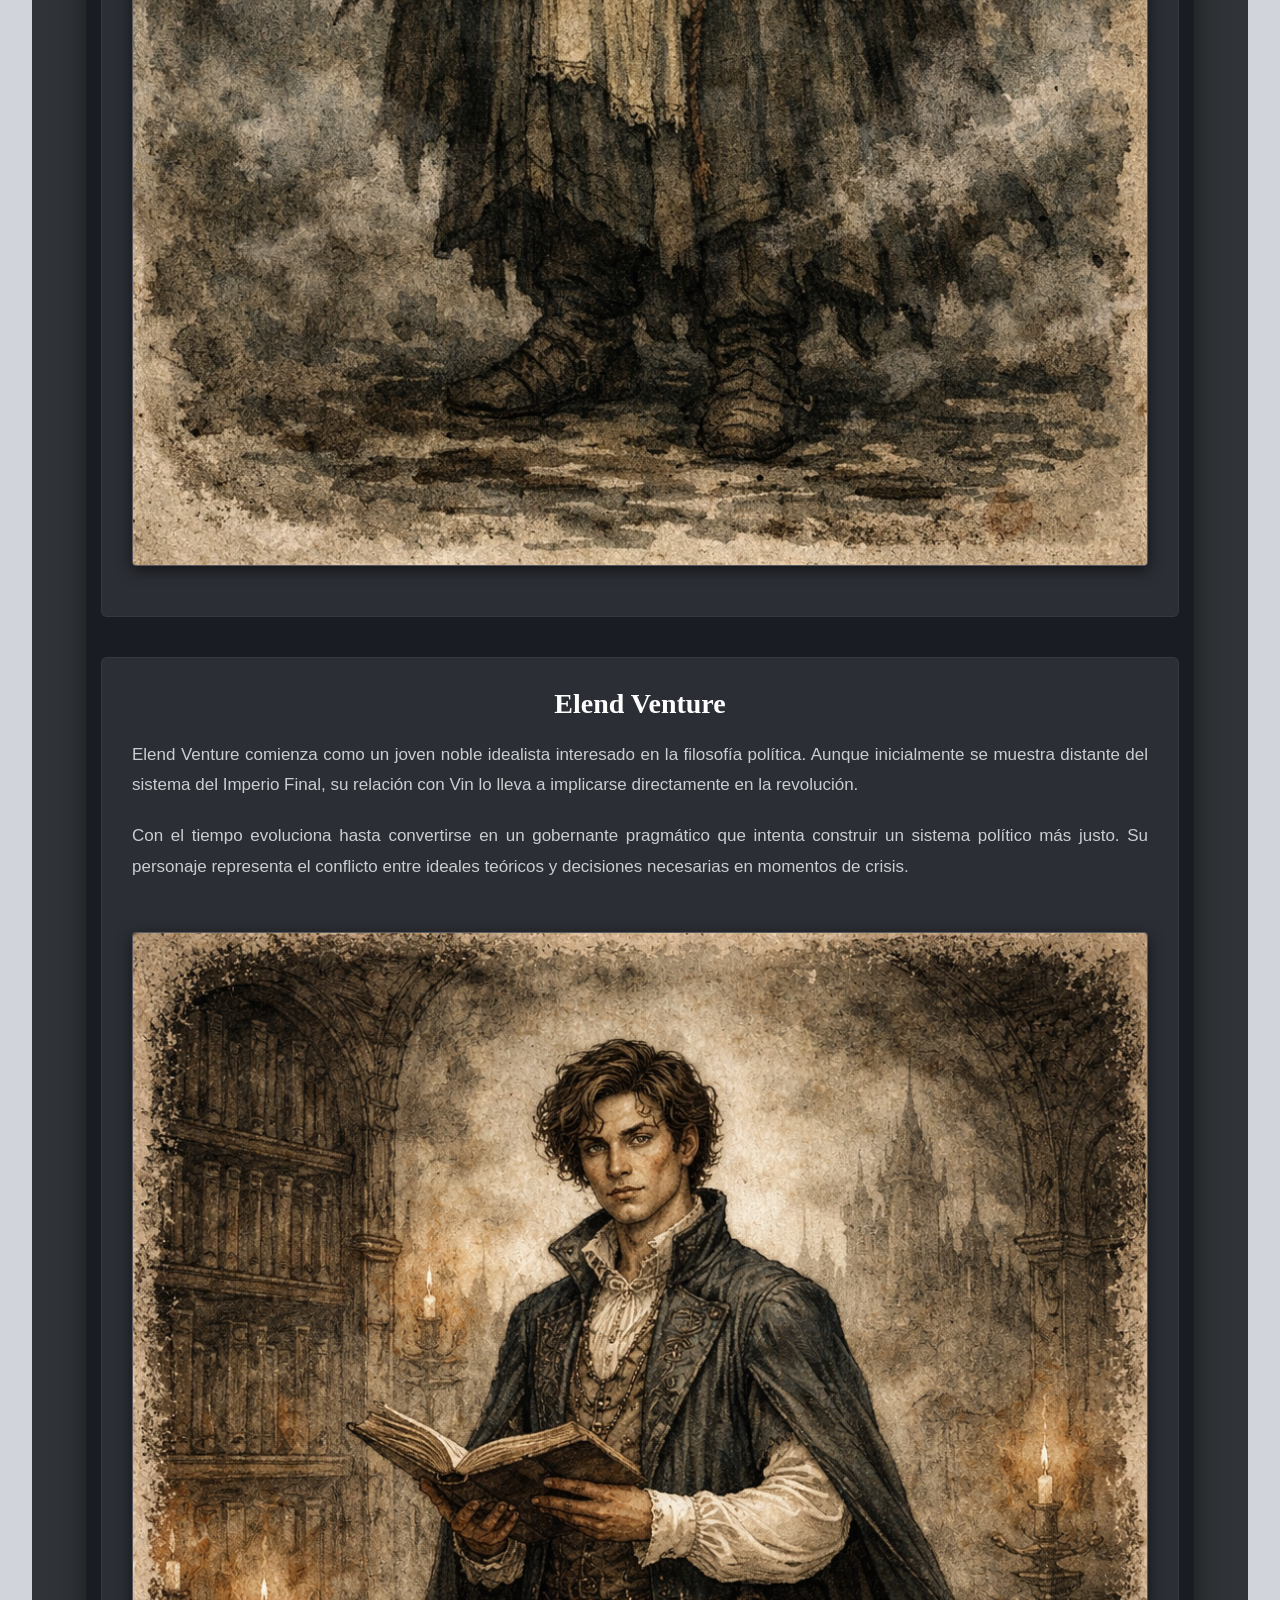
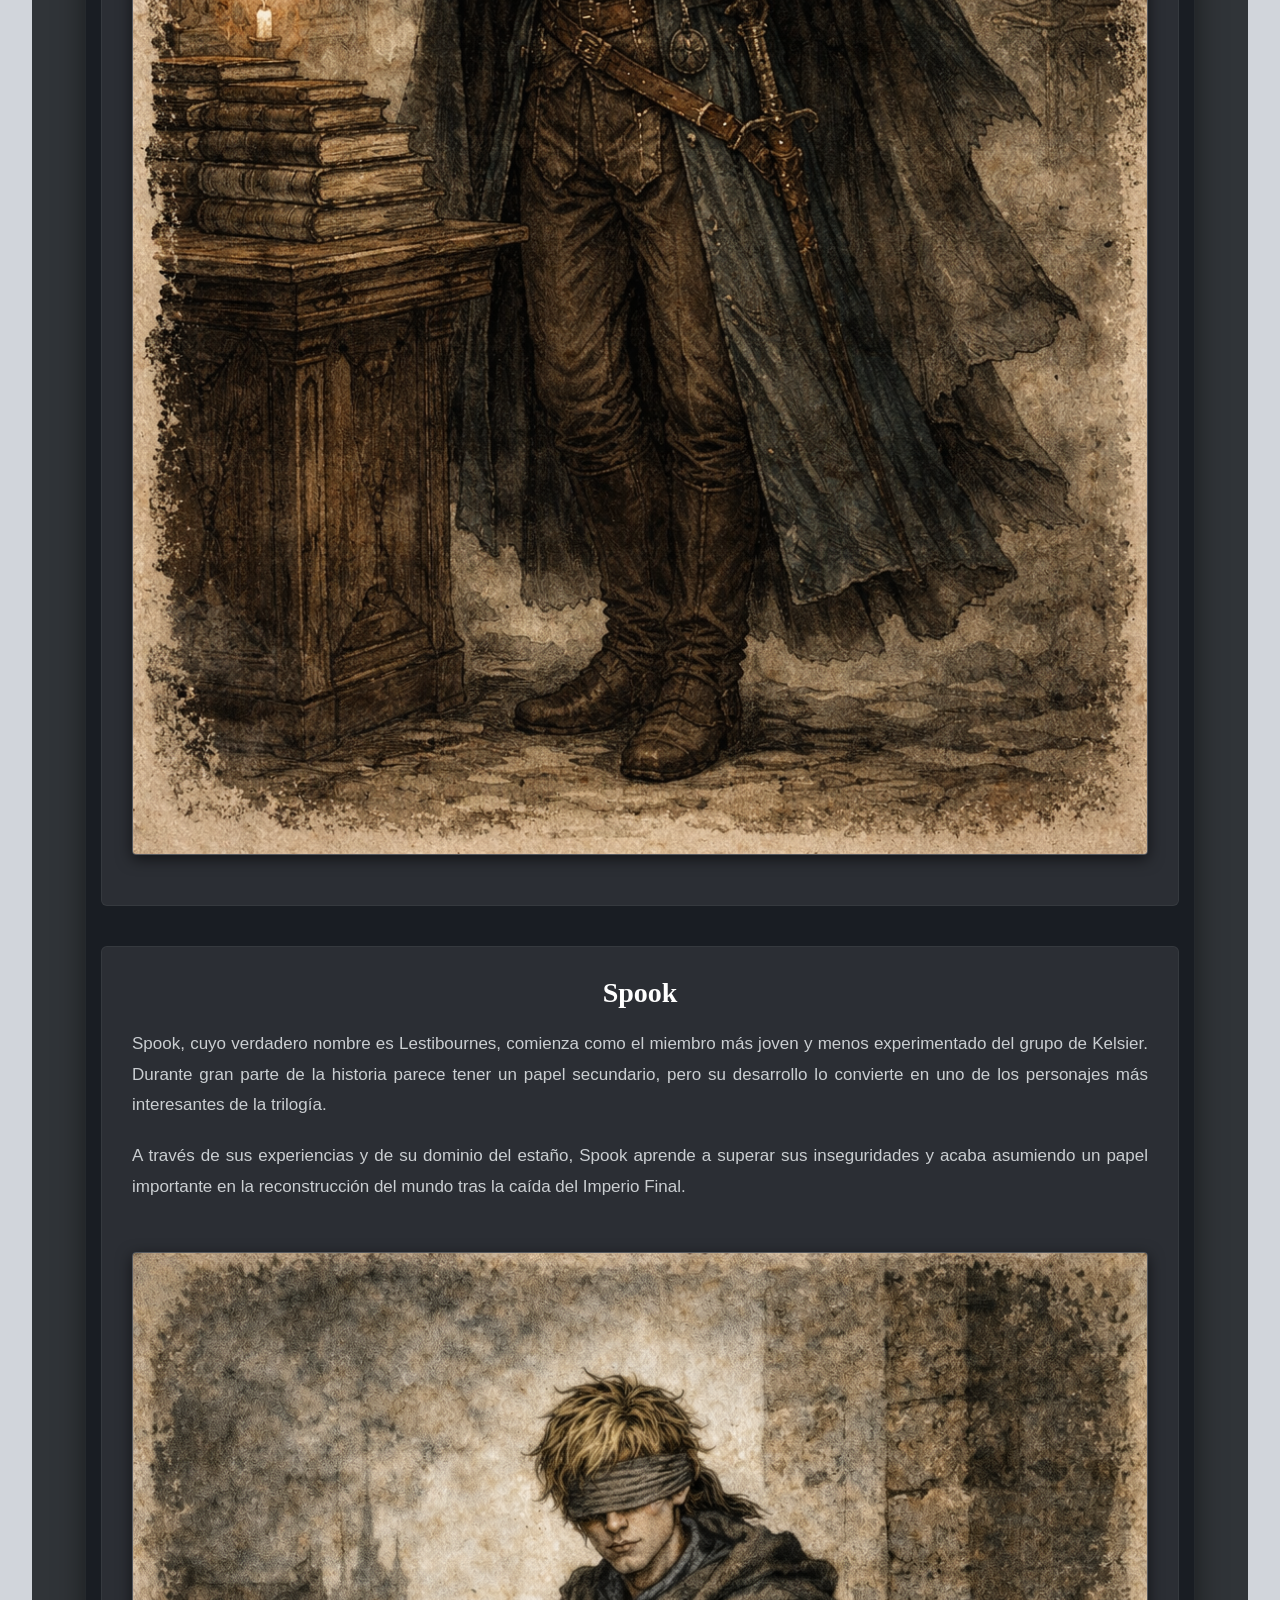
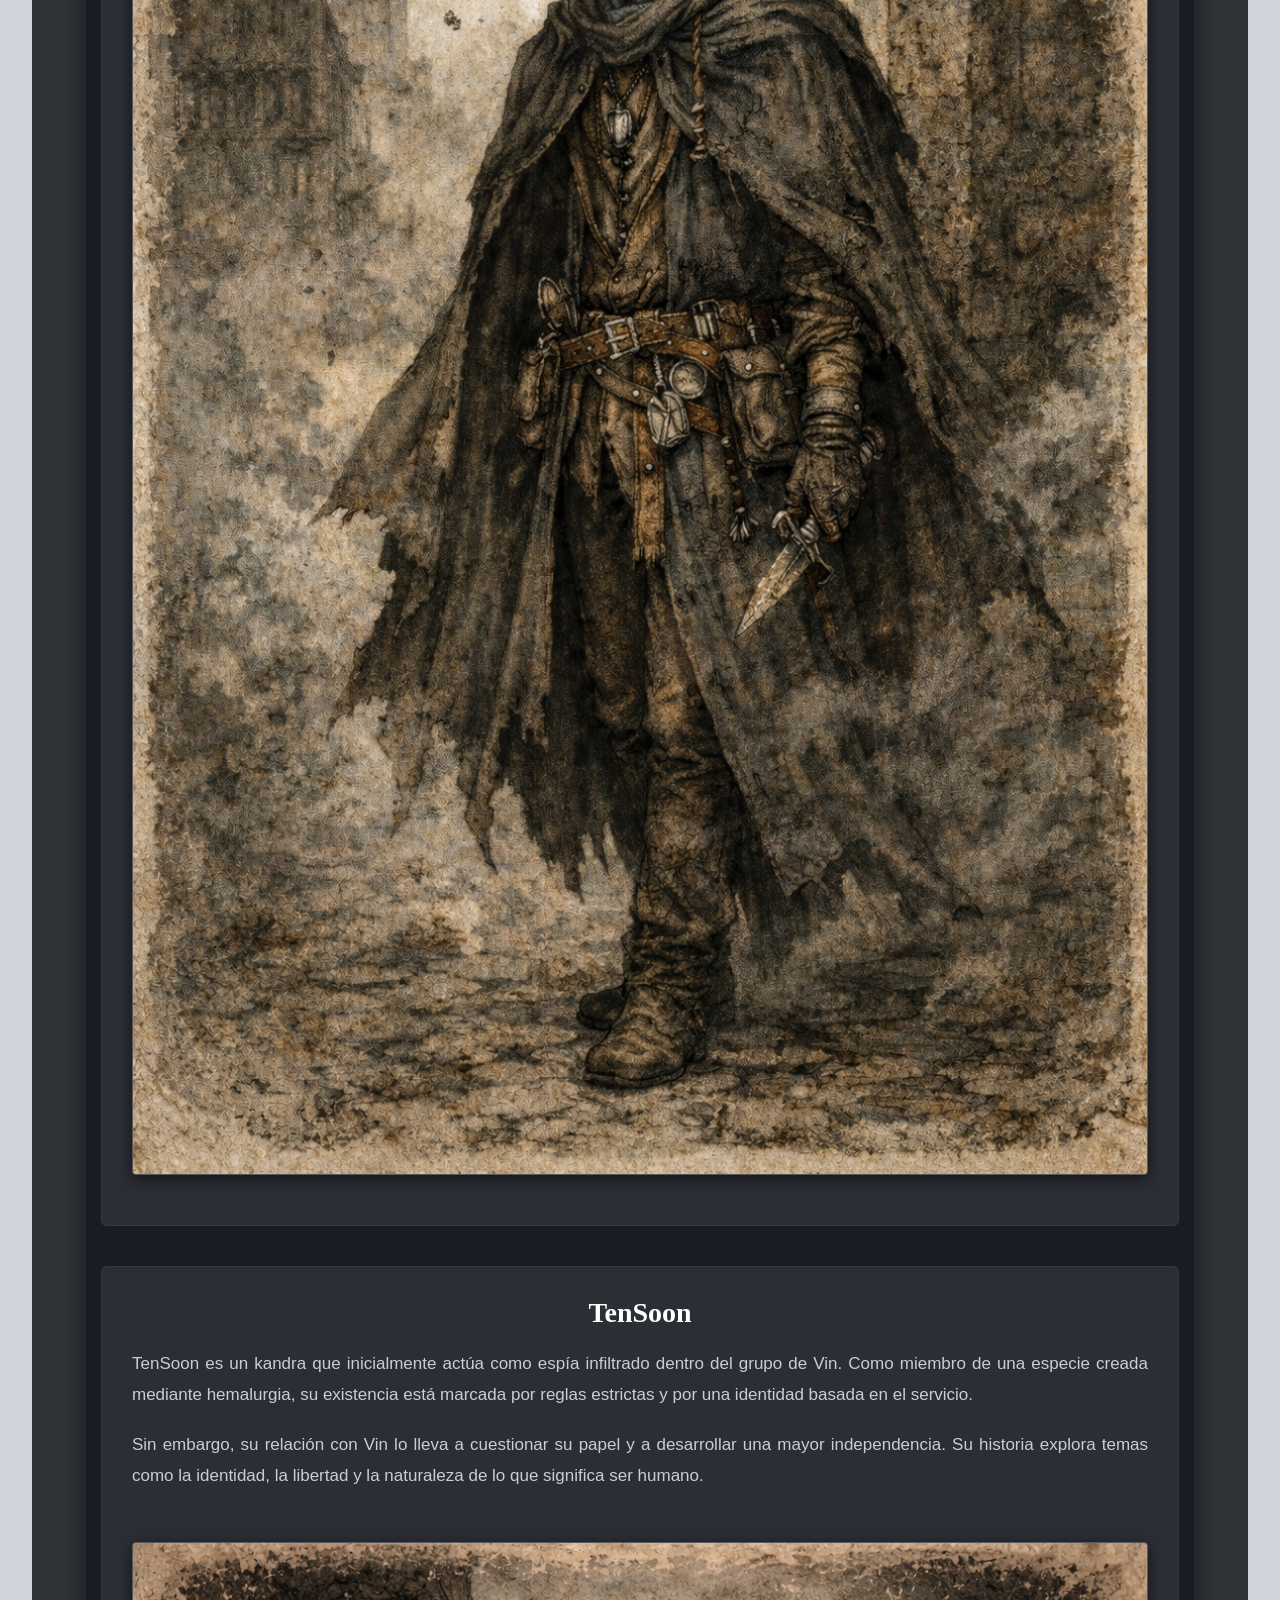
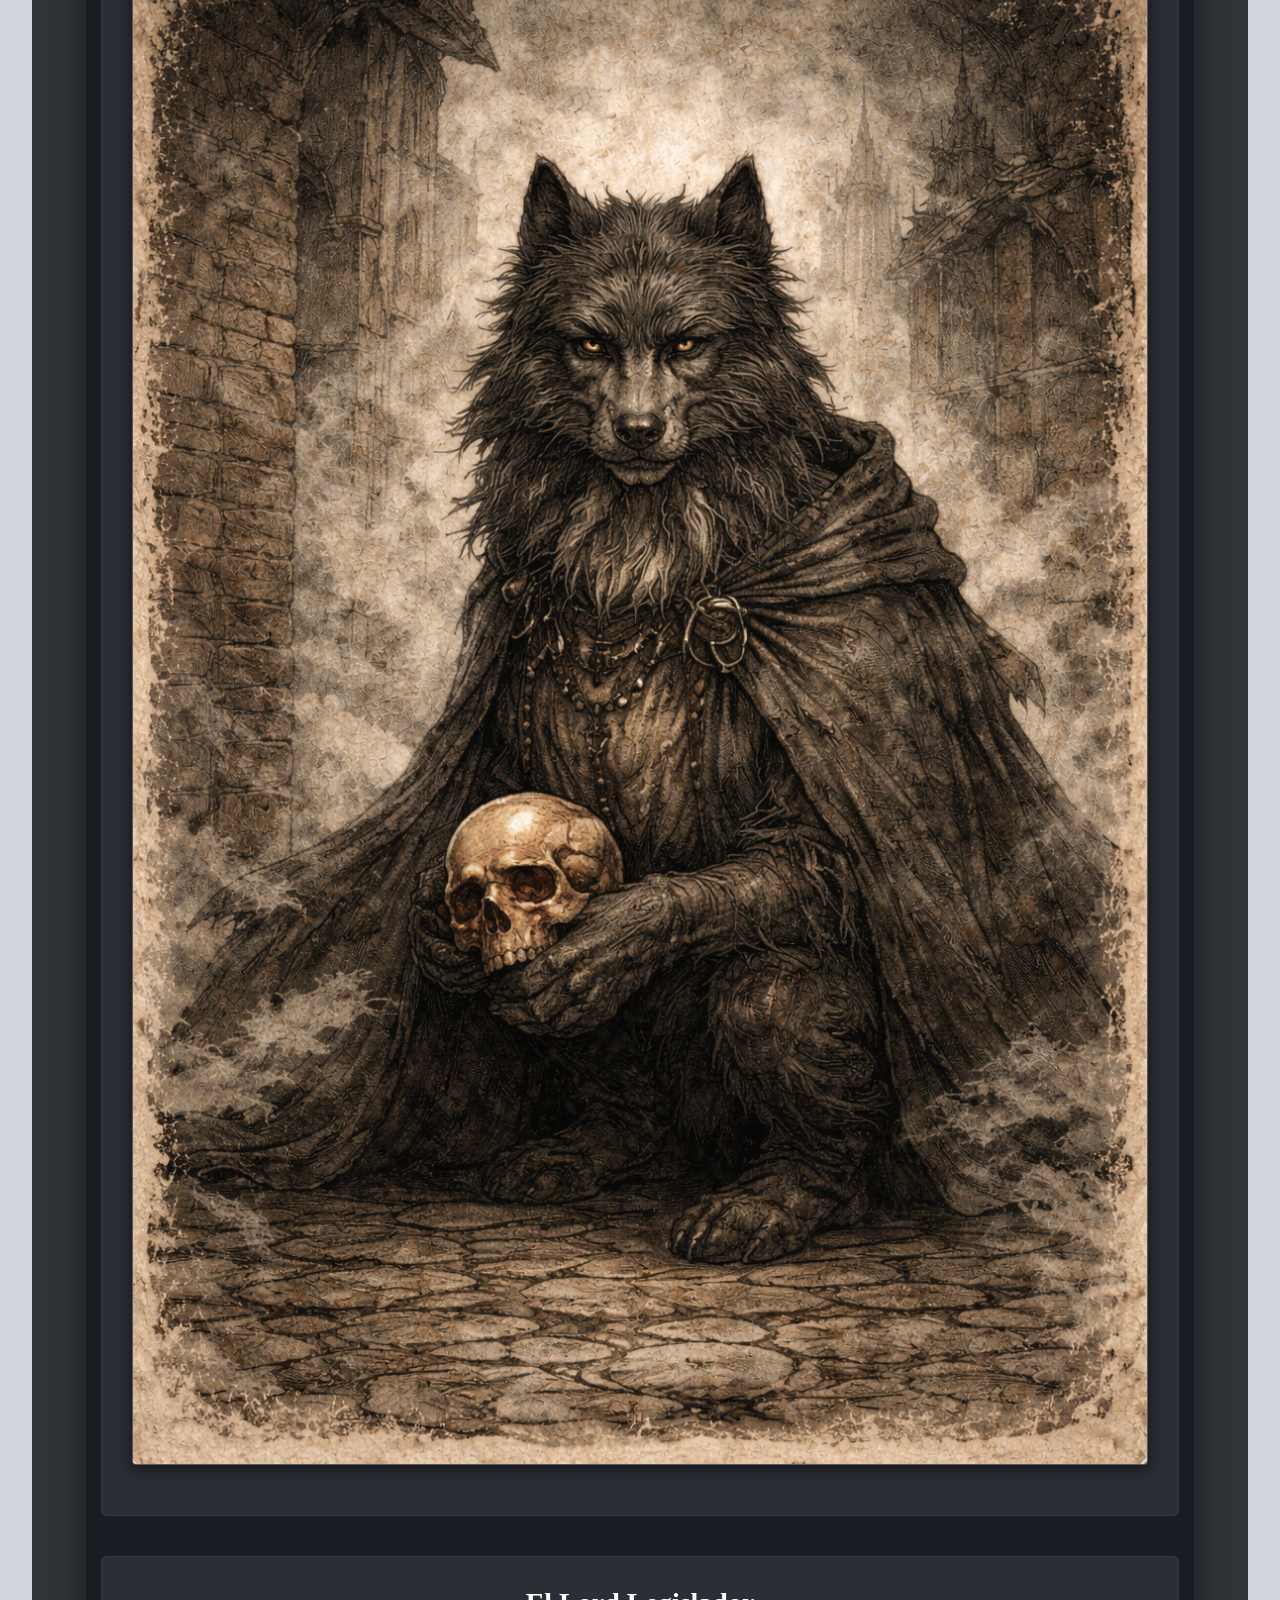
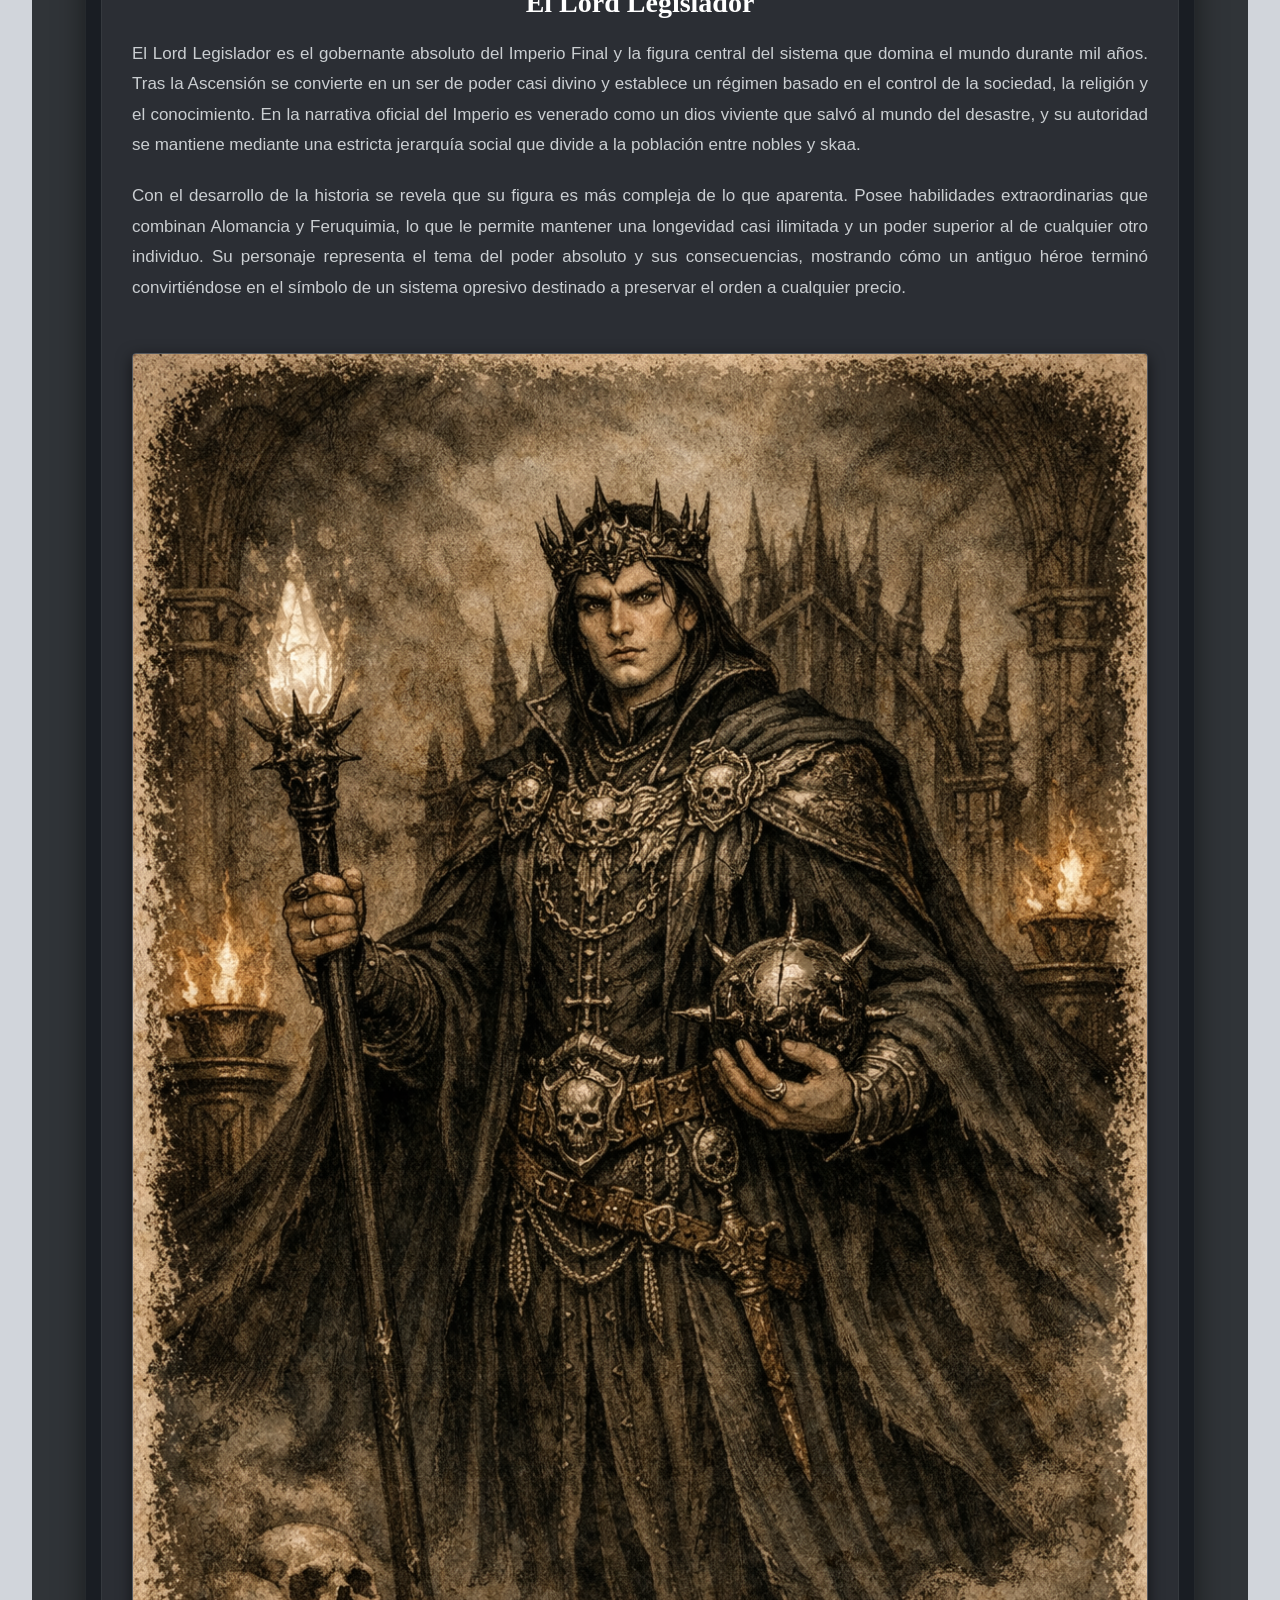
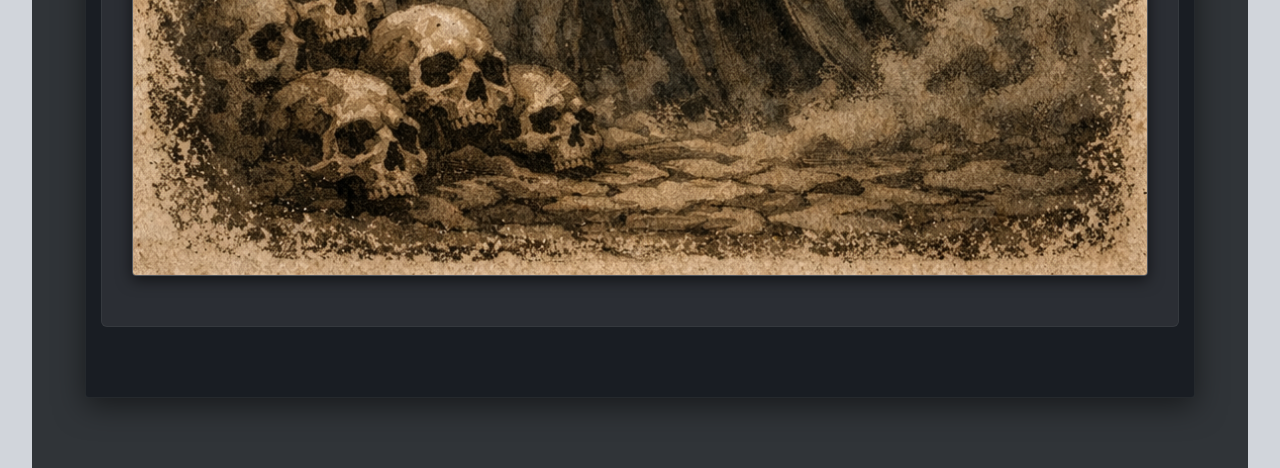
<file: personajes-era1.html>
<!DOCTYPE html>
<html lang="es">

<head>
    <meta charset="UTF-8">
    <meta name="viewport" content="width=device-width, initial-scale=1.0">
    <title>Archivo Mistborn | Personajes Era 1</title>
    <meta name="description" content="Descubre a Vin, Kelsier, Elend y los demás héroes de la primera trilogía.">
    <link rel="stylesheet" href="style.css">
</head>

<body>

    <header>
        <div class="cabecera_superior">
            <img src="img/log_mistborn.png" alt="Logo de Archivo Mistborn" class="logo">
            <div class="titulo_web">
                <h1>Archivo Mistborn</h1>
            </div>
        </div>

        <nav>
            <ul class="menu">

                <li><a href="index.html">Inicio</a></li>

                <li><a href="mundo.html">Mundo</a></li>

                <li class="menu_desplegable">
                    <a href="#">Historia</a>
                    <ul class="submenu">
                        <li><a href="historia-era1.html">Era 1</a></li>
                        <li><a href="historia-era2.html">Era 2</a></li>
                    </ul>
                </li>

                <li class="menu_desplegable">
                    <a href="#">Poderes</a>
                    <ul class="submenu">
                        <li><a href="alomancia.html">Alomancia</a></li>
                        <li><a href="feruquimia.html">Feruquimia</a></li>
                        <li><a href="hemalurgia.html">Hemalurgia</a></li>
                    </ul>
                </li>

                <li class="menu_desplegable">
                    <a href="#">Personajes</a>
                    <ul class="submenu">
                        <li><a href="personajes-era1.html">Era 1</a></li>
                        <li><a href="personajes-era2.html">Era 2</a></li>
                    </ul>
                </li>

                <li><a href="simbolos.html">Símbolos</a></li>

                <li><a href="contacto.html">Contacto</a></li>

            </ul>
        </nav>
    </header>

    <main>
        <section class="contenido_principal">
            <h2 class="titulo_seccion text_center margin_bottom_40">Personajes de la Era 1</h2>

            <div class="personaje_layout">
                <div class="personaje_texto">
                    <h3>Vin</h3>
                    <p>Vin es la protagonista principal de la primera era. Su arco narrativo la lleva de ser una ladrona
                        desconfiada que ha aprendido a sobrevivir en un mundo hostil a convertirse en una figura clave
                        para la salvación del mundo. A lo largo de la historia descubre sus poderes como nacida de la
                        bruma y aprende a utilizarlos gracias al entrenamiento de Kelsier y de su grupo.</p>
                    <p>Su evolución está marcada por la búsqueda de confianza en los demás y en sí misma. Vin representa
                        el conflicto entre identidad y pertenencia, pasando de ser una superviviente solitaria a
                        convertirse en una líder capaz de tomar decisiones que afectan al destino del mundo.</p>
                </div>
                <div class="personaje_img">
                    <img src="img/vin.png" alt="Vin">
                </div>
            </div>

            <div class="personaje_layout inverso">
                <div class="personaje_texto">
                    <h3>Kelsier</h3>
                    <p>Kelsier actúa como mentor y catalizador de la revolución. Tras sobrevivir a los Pozos de Hathsin,
                        su odio hacia el Imperio Final lo impulsa a organizar un plan imposible: derrocar al Lord
                        Legislador.</p>
                    <p>A lo largo de la historia se convierte en una figura simbólica para los skaa. Más allá de sus
                        habilidades como nacido de la bruma, Kelsier representa la esperanza de un pueblo oprimido. Su
                        legado continúa incluso después de su muerte, transformándose en el mito del Superviviente.</p>
                </div>
                <div class="personaje_img">
                    <img src="img/kelseir.png" alt="Kelsier">
                </div>
            </div>

            <div class="personaje_layout">
                <div class="personaje_texto">
                    <h3>Sazed</h3>
                    <p>Sazed es un erudito terrisano dedicado a preservar conocimientos religiosos y culturales. Como
                        guardián, memoriza múltiples religiones antiguas que fueron destruidas o prohibidas durante el
                        Imperio Final.</p>
                    <p>Su arco narrativo es uno de los más profundos de la saga. Tras experimentar una crisis de fe,
                        Sazed termina desempeñando un papel fundamental en el destino del mundo. Su historia explora
                        temas como la religión, el conocimiento y el equilibrio entre fuerzas opuestas.</p>
                </div>
                <div class="personaje_img">
                    <img src="img/sazed.png" alt="Sazed">
                </div>
            </div>

            <div class="personaje_layout inverso">
                <div class="personaje_texto">
                    <h3>Elend Venture</h3>
                    <p>Elend Venture comienza como un joven noble idealista interesado en la filosofía política. Aunque
                        inicialmente se muestra distante del sistema del Imperio Final, su relación con Vin lo lleva a
                        implicarse directamente en la revolución.</p>
                    <p>Con el tiempo evoluciona hasta convertirse en un gobernante pragmático que intenta construir un
                        sistema político más justo. Su personaje representa el conflicto entre ideales teóricos y
                        decisiones necesarias en momentos de crisis.</p>
                </div>
                <div class="personaje_img">
                    <img src="img/elend.png" alt="Elend Venture">
                </div>
            </div>

            <div class="personaje_layout">
                <div class="personaje_texto">
                    <h3>Spook</h3>
                    <p>Spook, cuyo verdadero nombre es Lestibournes, comienza como el miembro más joven y menos
                        experimentado del grupo de Kelsier. Durante gran parte de la historia parece tener un papel
                        secundario, pero su desarrollo lo convierte en uno de los personajes más interesantes de la
                        trilogía.</p>
                    <p>A través de sus experiencias y de su dominio del estaño, Spook aprende a superar sus
                        inseguridades y acaba asumiendo un papel importante en la reconstrucción del mundo tras la caída
                        del Imperio Final.</p>
                </div>
                <div class="personaje_img">
                    <img src="img/spook.png" alt="Spook">
                </div>
            </div>

            <div class="personaje_layout inverso">
                <div class="personaje_texto">
                    <h3>TenSoon</h3>
                    <p>TenSoon es un kandra que inicialmente actúa como espía infiltrado dentro del grupo de Vin. Como
                        miembro de una especie creada mediante hemalurgia, su existencia está marcada por reglas
                        estrictas y por una identidad basada en el servicio.</p>
                    <p>Sin embargo, su relación con Vin lo lleva a cuestionar su papel y a desarrollar una mayor
                        independencia. Su historia explora temas como la identidad, la libertad y la naturaleza de lo
                        que significa ser humano.</p>
                </div>
                <div class="personaje_img">
                    <img src="img/tensoon.png" alt="TenSoon">
                </div>
            </div>

            <div class="personaje_layout">
                <div class="personaje_texto">
                    <h3>El Lord Legislador</h3>
                    <p>El Lord Legislador es el gobernante absoluto del Imperio Final y la figura central del sistema
                        que domina el mundo durante mil años. Tras la Ascensión se convierte en un ser de poder casi
                        divino y establece un régimen basado en el control de la sociedad, la religión y el
                        conocimiento. En la narrativa oficial del Imperio es venerado como un dios viviente que salvó al
                        mundo del desastre, y su autoridad se mantiene mediante una estricta jerarquía social que divide
                        a la población entre nobles y skaa.</p>
                    <p>Con el desarrollo de la historia se revela que su figura es más compleja de lo que aparenta.
                        Posee habilidades extraordinarias que combinan Alomancia y Feruquimia, lo que le permite
                        mantener una longevidad casi ilimitada y un poder superior al de cualquier otro individuo. Su
                        personaje representa el tema del poder absoluto y sus consecuencias, mostrando cómo un antiguo
                        héroe terminó convirtiéndose en el símbolo de un sistema opresivo destinado a preservar el orden
                        a cualquier precio.</p>
                </div>
                <div class="personaje_img">
                    <img src="img/lord_legislador.png" alt="El Lord Legislador">
                </div>
            </div>

        </section>
    </main>

</body>

</html>
</file>
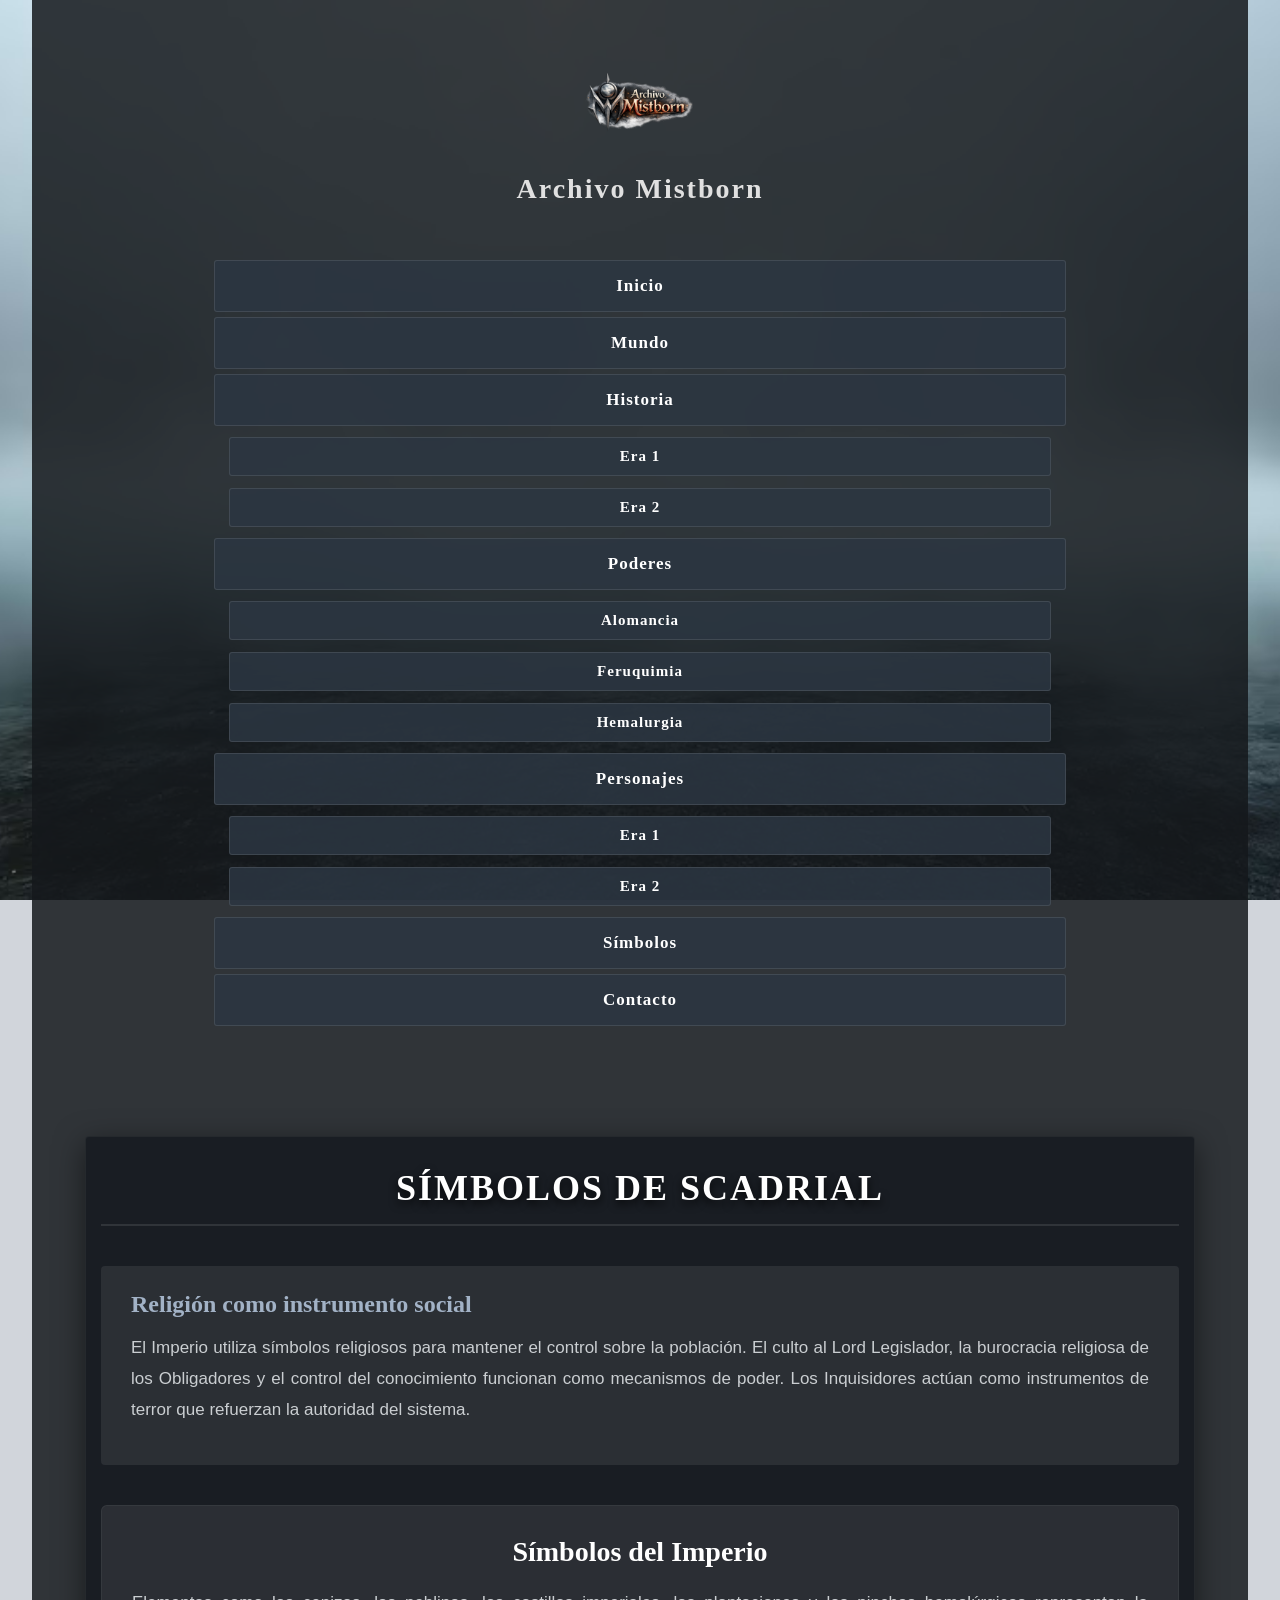
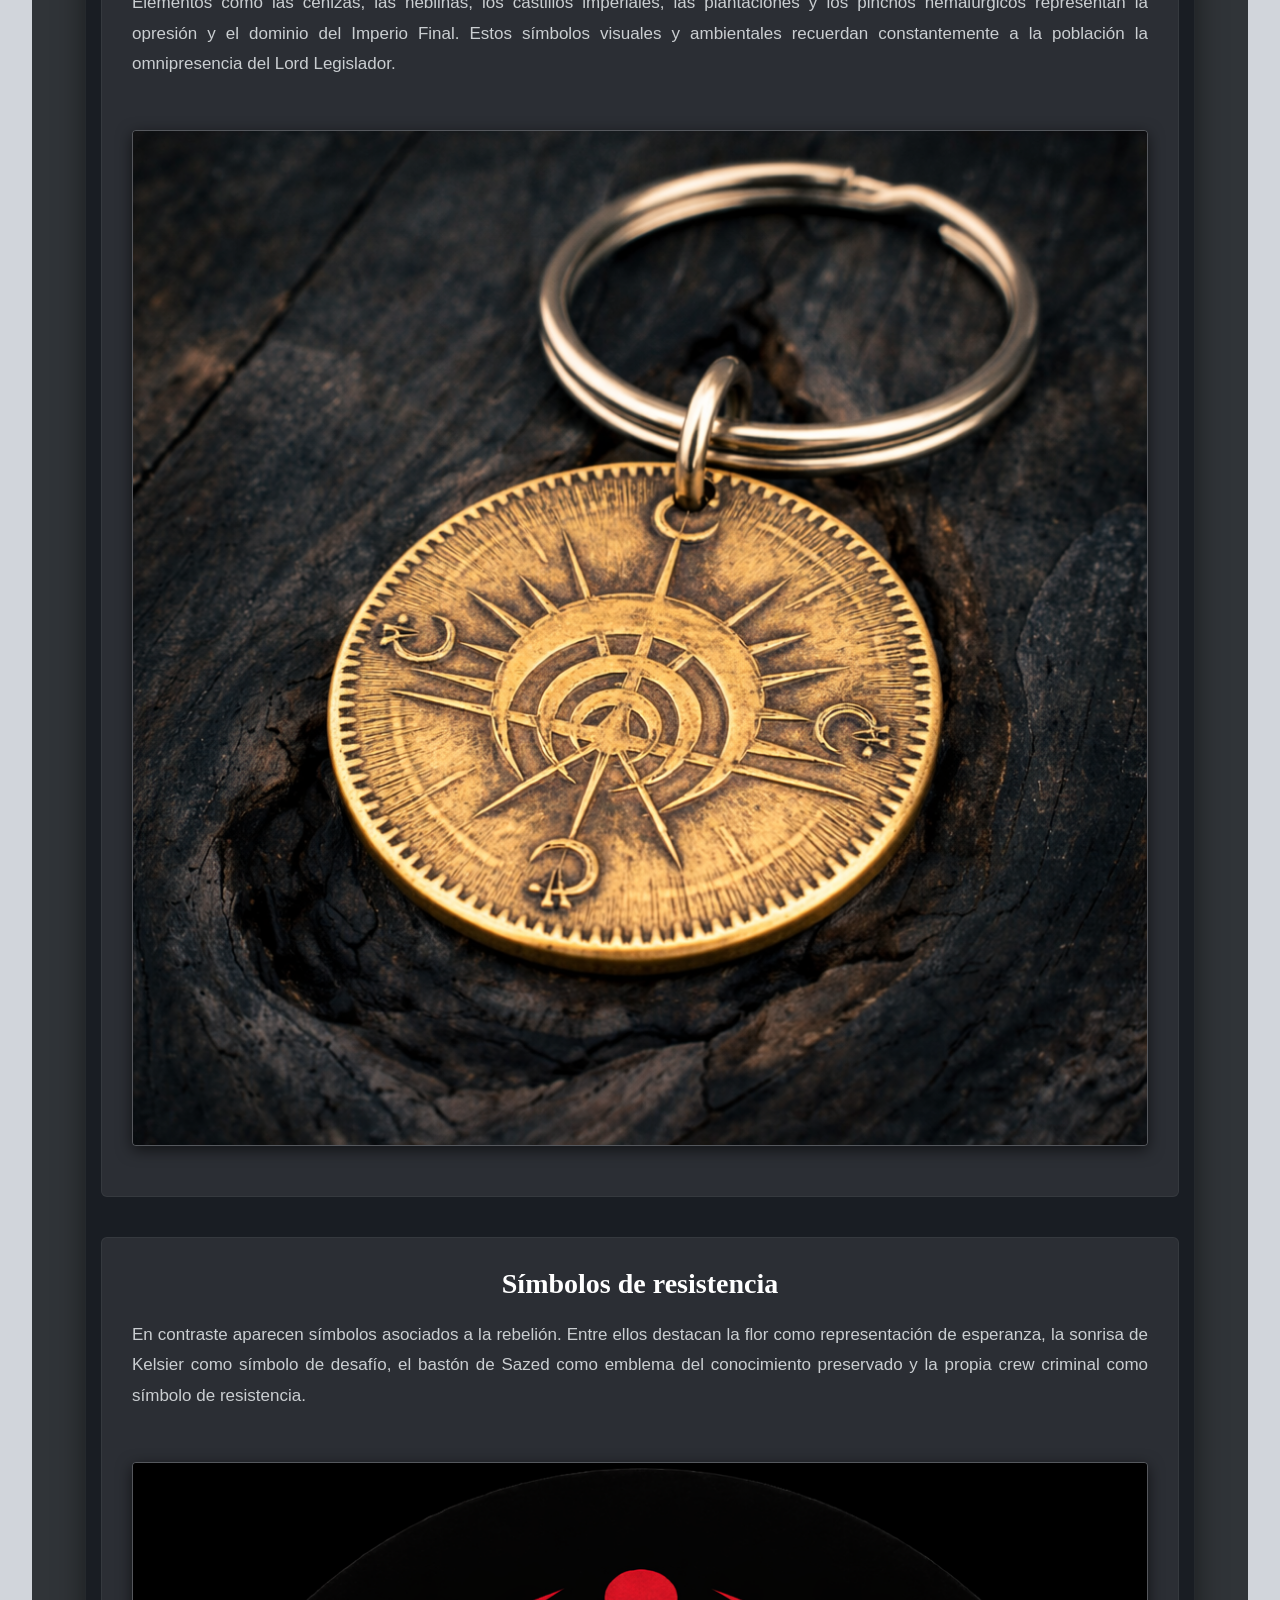
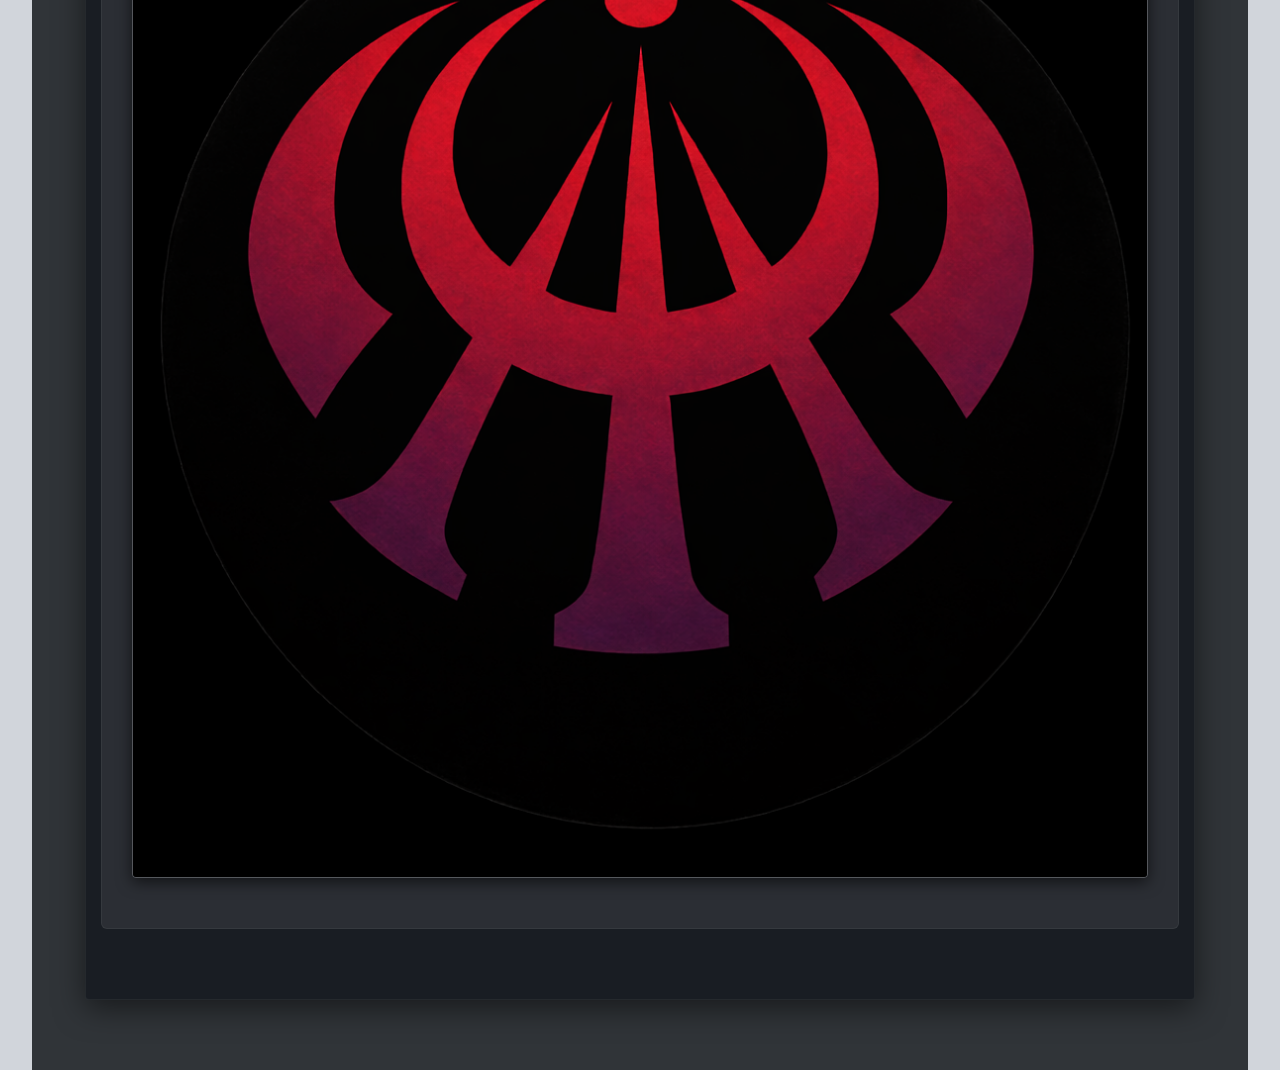
<file: simbolos.html>
<!DOCTYPE html>
<html lang="es">

<head>
    <meta charset="UTF-8">
    <meta name="viewport" content="width=device-width, initial-scale=1.0">
    <title>Archivo Mistborn | Símbolos</title>
    <meta name="description" content="Analizamos la simbología de Mistborn, desde el Imperio hasta la Resistencia.">
    <link rel="stylesheet" href="style.css">
</head>

<body>

    <header>
        <div class="cabecera_superior">
            <img src="img/log_mistborn.png" alt="Logo de Archivo Mistborn" class="logo">
            <div class="titulo_web">
                <h1>Archivo Mistborn</h1>
            </div>
        </div>

        <nav>
            <ul class="menu">

                <li><a href="index.html">Inicio</a></li>

                <li><a href="mundo.html">Mundo</a></li>

                <li class="menu_desplegable">
                    <a href="#">Historia</a>
                    <ul class="submenu">
                        <li><a href="historia-era1.html">Era 1</a></li>
                        <li><a href="historia-era2.html">Era 2</a></li>
                    </ul>
                </li>

                <li class="menu_desplegable">
                    <a href="#">Poderes</a>
                    <ul class="submenu">
                        <li><a href="alomancia.html">Alomancia</a></li>
                        <li><a href="feruquimia.html">Feruquimia</a></li>
                        <li><a href="hemalurgia.html">Hemalurgia</a></li>
                    </ul>
                </li>

                <li class="menu_desplegable">
                    <a href="#">Personajes</a>
                    <ul class="submenu">
                        <li><a href="personajes-era1.html">Era 1</a></li>
                        <li><a href="personajes-era2.html">Era 2</a></li>
                    </ul>
                </li>

                <li><a href="simbolos.html">Símbolos</a></li>

                <li><a href="contacto.html">Contacto</a></li>

            </ul>
        </nav>
    </header>

    <main>
        <section class="contenido_principal">
            <h2 class="titulo_seccion text_center margin_bottom_40">Símbolos de Scadrial</h2>

            <article class="bloque_texto margin_bottom_40">
                <h3>Religión como instrumento social</h3>
                <p>
                    El Imperio utiliza símbolos religiosos para mantener el control sobre la población. El culto al Lord
                    Legislador, la burocracia religiosa de los Obligadores y el control del conocimiento funcionan como
                    mecanismos de poder. Los Inquisidores actúan como instrumentos de terror que refuerzan la autoridad
                    del sistema.
                </p>
            </article>

            <div class="personaje_layout margin_bottom_40">
                <div class="personaje_texto">
                    <h3>Símbolos del Imperio</h3>
                    <p>
                        Elementos como las cenizas, las neblinas, los castillos imperiales, las plantaciones y los
                        pinchos
                        hemalúrgicos representan la opresión y el dominio del Imperio Final. Estos símbolos visuales y
                        ambientales
                        recuerdan constantemente a la población la omnipresencia del Lord Legislador.
                    </p>
                </div>
                <div class="personaje_img">
                    <img src="img/simb1 imperio.png" alt="Símbolos del Imperio" class="img_sombra">
                </div>
            </div>

            <div class="personaje_layout margin_bottom_40">
                <div class="personaje_texto">
                    <h3>Símbolos de resistencia</h3>
                    <p>
                        En contraste aparecen símbolos asociados a la rebelión. Entre ellos destacan la flor como
                        representación de esperanza, la sonrisa de Kelsier como símbolo de desafío, el bastón de Sazed
                        como
                        emblema del conocimiento preservado y la propia crew criminal como símbolo de resistencia.
                    </p>
                </div>
                <div class="personaje_img">
                    <img src="img/simb2 resist.png" alt="Símbolos de Resistencia" class="img_sombra">
                </div>
            </div>
        </section>
    </main>

</body>

</html>
</file>
<file: style.css>
* {
    margin: 0;
    padding: 0;
    box-sizing: border-box;
}

/* Estilos base y tipografías */
h1,
h2,
h3,
h4,
.menu a {
    font-family: Georgia, "Times New Roman", Times, serif;
}

body,
p,
li,
a {
    font-family: Arial, Helvetica, sans-serif;
}

/* Fondo y contenedor principal */
html {
    background-color: #d1d5db;
    background-image: url('img/fondo_bruma.jpg');
    background-size: cover;
    background-attachment: fixed;
    background-position: center;
}

body {
    width: 95%;
    margin: 0 auto;
    max-width: 1330px;
    min-height: 100vh;
    background-color: rgba(20, 24, 28, 0.85);
    color: #e0e0e0;
}

/*  Cabecera y Navegación */
header {
    width: 100%;
    padding: 40px 0;
}

.cabecera_superior {
    position: relative;
    display: flex;
    align-items: center;
    justify-content: center;
    max-width: 1200px;
    margin: auto;
}

.logo {
    position: absolute;
    left: 40px;
    width: 180px;
    height: auto;
    transition: transform 0.4s ease, filter 0.4s ease; /* Transición suave para el logo */
}

.logo:hover {
    transform: scale(1.05); /* Zoom suave al logo */
    filter: brightness(1.1); /* Brillo sutil */
}

.titulo_web {
    text-align: center;
}

.titulo_web h1 {
    font-size: 56px;
    letter-spacing: 2px;
    margin-bottom: 10px;
}

nav {
    width: 70%;
    margin: 25px auto 0;
}

.menu {
    list-style: none;
    display: flex;
    justify-content: space-between;
    width: 100%;
    gap: 10px;
}

.menu li {
    position: relative;
    flex: 1;
}

.menu a {
    display: block;
    text-decoration: none;
    font-size: 17px;
    font-weight: 700;
    letter-spacing: 1px;
    padding: 15px;
    text-align: center;
    background-color: rgba(44, 55, 66, 0.85);
    color: #ffffff;
    border: 1px solid rgba(255, 255, 255, 0.1);
    border-radius: 3px;
    transition: all 0.3s ease;
}

.menu a:hover {
    background-color: rgba(65, 83, 102, 0.95);
    border-color: rgba(255, 255, 255, 0.3);
}

.submenu {
    list-style: none;
    position: absolute;
    top: 100%;
    left: 0;
    min-width: 180px;
    display: none;
    padding: 0;
    background-color: rgba(30, 38, 46, 0.98);
    border-radius: 0 0 3px 3px;
    border: 1px solid rgba(255, 255, 255, 0.1);
    border-top: none;
    z-index: 10;
}

.submenu li {
    padding: 6px 15px;
}

/*Menú desplegable para el sistema de navegación principal */
.menu_desplegable:hover .submenu {
    display: block;
}

main {
    max-width: 1150px;
    margin: 70px auto 0;
    padding: 0 20px 70px;
}

.contenido_principal {
    background-color: rgba(25, 29, 34, 0.95);
    padding: 60px;
    border-radius: 4px;
    box-shadow: 0 8px 30px rgba(0, 0, 0, 0.5);
    border: 1px solid rgba(255, 255, 255, 0.05);
    color: #d1d5db;
    animation: entrada_suave 0.8s ease-out; /* Animación de entrada suave */
}

.contenido_principal h2 {
    font-size: 36px;
    margin-bottom: 25px;
    color: #ffffff;
    text-align: center;
    border-bottom: 2px solid rgba(255, 255, 255, 0.1);
    padding-bottom: 15px;
    text-transform: uppercase;
    letter-spacing: 2px;
}

.contenido_principal h3 {
    font-size: 24px;
    margin-top: 45px;
    margin-bottom: 15px;
    color: #a2b2c6;
    border-left: 3px solid #6c7f99;
    padding-left: 10px;
}

.contenido_principal p {
    line-height: 1.8;
    font-size: 17px;
    color: #caced1;
    margin-bottom: 20px;
    text-align: justify;
}

/* 
   ESTILOS ESPECÍFICOS: INDEX.HTML 
    */
.slider_container {
    width: 100%;
    overflow: hidden;
    position: relative;
    background: transparent;
    margin-left: 0;
    box-shadow: 0 4px 15px rgba(0, 0, 0, 0.3);
    border-radius: 4px;
    margin-bottom: 40px;
    padding: 15px 0;
}

/* Req 4: Animación infinita para el slider de imágenes */
.slider_track {
    display: flex;
    width: 5000px;
    /* Ajustado para 5 imágenes (500px * 10) */
    position: relative;
    left: 0px;
    top: 0px;
    animation: scroll_mistborn 40s linear infinite;
}

.slider_track img {
    width: 500px;
    height: 400px;
    object-fit: cover;
    margin-right: 0;
    border-radius: 4px;
}

@keyframes scroll_mistborn {
    from {
        left: 0px;
    }

    to {
        left: -2500px;
        /* Ajustado para 5 imágenes */
    }
}

/* 
   ESTILOS ESPECÍFICOS: MUNDO.HTML
    */
.main_mundo {
    max-width: 1265px;
}

.contenido_principal.layout_mundo {
    background-color: transparent;
    padding: 0;
    box-shadow: none;
    display: grid;
    grid-template-columns: 1fr 1fr;
    gap: 30px;
}

.layout_mundo>div {
    background-color: rgba(25, 29, 34, 0.95);
    padding: 35px;
    border-radius: 6px;
    box-shadow: 0 8px 30px rgba(0, 0, 0, 0.5);
    border: 1px solid rgba(255, 255, 255, 0.05);
    color: #d1d5db;
}

/* 
   ESTILOS ESPECÍFICOS: PERSONAJES-ERA1/2.HTML (Y SIMBOLOS.HTML)
    */
.personaje_layout {
    display: flex;
    align-items: center;
    gap: 30px;
    margin-bottom: 40px;
    background-color: rgba(255, 255, 255, 0.08);
    padding: 30px;
    border-radius: 6px;
    border: 1px solid rgba(255, 255, 255, 0.05);
}

.personaje_layout.inverso {
    flex-direction: row-reverse;
}

.personaje_texto {
    flex: 1;
}

.personaje_texto h3 {
    margin-top: 0;
    margin-bottom: 20px;
    border-left: none;
    padding-left: 0;
    font-size: 28px;
    color: #ffffff;
}

.personaje_img {
    flex: 0 0 250px;
    display: flex;
    justify-content: center;
}

.personaje_img img {
    max-width: 100%;
    height: auto;
    border-radius: 4px;
    box-shadow: 0 4px 15px rgba(0, 0, 0, 0.6);
    border: 1px solid rgba(255, 255, 255, 0.2);
    transition: transform 0.4s ease; /* Transición para la imagen */
}

/* Zoom suave en la imagen al hacer hover */
.personaje_img img:hover {
    transform: scale(1.05);
}

/* 
   ESTILOS ESPECÍFICOS: PODERES (ALOMANCIA, FERUQUIMIA, HEMALURGIA)
    */
.logo_poder {
    display: block;
    margin: 0 auto;
    max-width: 170px;
    height: auto;
    filter: drop-shadow(0 0 15px rgba(255, 255, 255, 0.15));
    transition: transform 0.4s ease, filter 0.4s ease; /* Transición suave */
}

.logo_poder:hover {
    transform: scale(1.1); /* Agranda ligeramente al pasar el ratón */
    filter: drop-shadow(0 0 25px rgba(200, 220, 255, 0.35));
}

.contenedor_logo_poder {
    margin-top: 10px;
    margin-bottom: 45px;
    text-align: center;
}

.logo_poder:hover {
    transform: scale(1.08);
    filter: drop-shadow(0 0 25px rgba(200, 220, 255, 0.35));
}

.bloque_texto {
    background-color: rgba(255, 255, 255, 0.08);
    padding: 20px 30px;
    margin-bottom: 35px;
    border-radius: 4px;
}

.bloque_texto h3 {
    margin-top: 5px;
    border-left: none;
    padding-left: 0;
}

/* CLASES DE UTILIDAD */
.margin_0 {
    margin: 0 !important;
}

.margin_bottom_0 {
    margin-bottom: 0 !important;
}

.text_center {
    text-align: center !important;
}

.margin_bottom_40 {
    margin-bottom: 40px !important;
}

.img_contenedor_centrado {
    padding: 0;
    overflow: hidden;
    display: flex;
    justify-content: center;
    align-items: center;
}

.img_full_cover {
    width: 100%;
    height: 100%;
    object-fit: cover;
    transition: transform 0.6s cubic-bezier(0.4, 0, 0.2, 1); /* Transición suave para el mapa/ciudad */
}

.img_contenedor_centrado:hover .img_full_cover {
    transform: scale(1.08); /* Zoom sutil al contenedor del mapa */
}

.titulo_seccion {
    text-shadow: 0 4px 8px rgba(0, 0, 0, 0.8);
}

.img_sombra {
    max-width: 100%;
    height: auto;
    border-radius: 3px;
    box-shadow: 0 5px 20px rgba(0, 0, 0, 0.8);
    border: 1px solid rgba(255, 255, 255, 0.1);
    transition: transform 0.4s ease, box-shadow 0.4s ease; /* Para las imágenes de historia */
}

.img_sombra:hover {
    transform: scale(1.05);
    box-shadow: 0 12px 30px rgba(0, 0, 0, 0.9);
}

.imagen_destacada {
    margin: 40px auto;
    text-align: center;
}

/* 
   ESTILOS ESPECÍFICOS: CONTACTO.HTML (Formulario Interactivo)
    */
.formulario_contacto {
    max-width: 650px;
    margin: 0 auto;
    background-color: rgba(30, 35, 42, 0.95);
    padding: 35px;
    border-radius: 8px;
    border: 1px solid rgba(255, 255, 255, 0.1);
    box-shadow: 0 10px 40px rgba(0, 0, 0, 0.6);
}

.formulario_contacto div {
    margin-bottom: 25px;
    display: flex;
    flex-direction: column;
}

.formulario_contacto label {
    font-size: 16px;
    margin-bottom: 10px;
    color: #a2b2c6;
    font-weight: bold;
    letter-spacing: 0.5px;
}

/* Campos de entrada, área de texto y selector */
.formulario_contacto input[type="text"],
.formulario_contacto input[type="email"],
.formulario_contacto textarea,
.formulario_contacto select {
    width: 100%;
    padding: 12px;
    background-color: rgba(15, 18, 22, 0.8);
    border: 1px solid rgba(130, 150, 180, 0.3);
    color: #f0f0f0;
    font-size: 16px;
    border-radius: 4px;
    outline: none;
    transition: all 0.3s ease;
    font-family: inherit;
}

/* Efectos al enfocar los campos */
.formulario_contacto input:focus,
.formulario_contacto textarea:focus,
.formulario_contacto select:focus {
    border-color: #6a9bd8;
    background-color: rgba(20, 25, 30, 0.95);
}

/* Estilos para Fieldsets (Checkbox y Radio) */
.formulario_contacto fieldset {
    border: 1px solid rgba(130, 150, 180, 0.2);
    padding: 20px;
    border-radius: 6px;
    margin-bottom: 30px;
    background-color: rgba(25, 30, 36, 0.4);
}

.formulario_contacto legend {
    color: #ffffff;
    font-weight: bold;
    padding: 0 12px;
    font-size: 16px;
    text-transform: uppercase;
    letter-spacing: 1px;
}

.formulario_contacto .opcion_checkbox,
.formulario_contacto .opcion_radio {
    flex-direction: row;
    align-items: center;
    margin-bottom: 12px;
}

.formulario_contacto .opcion_checkbox:last-child,
.formulario_contacto .opcion_radio:last-child {
    margin-bottom: 0;
}

/* Inputs de Checkbox y Radio */
.formulario_contacto input[type="checkbox"],
.formulario_contacto input[type="radio"] {
    margin-right: 15px;
    width: 18px;
    height: 18px;
    cursor: pointer;
    accent-color: #4a75a8;
}

.formulario_contacto fieldset label {
    margin-bottom: 0;
    font-weight: normal;
    color: #caced1;
    cursor: pointer;
    transition: color 0.2s;
}

.formulario_contacto fieldset label:hover {
    color: #ffffff;
}

/* Botones del formulario */
.botones_formulario {
    flex-direction: row !important;
    justify-content: space-between;
    gap: 20px;
    margin-top: 10px;
}

.formulario_contacto button {
    flex: 1;
    padding: 15px;
    font-size: 16px;
    font-weight: bold;
    border: none;
    border-radius: 4px;
    cursor: pointer;
    transition: all 0.3s ease;
    text-transform: uppercase;
    letter-spacing: 1px;
    font-family: inherit;
}

.formulario_contacto button[type="submit"] {
    background-color: #4a75a8;
    color: white;
    box-shadow: 0 4px 15px rgba(74, 117, 168, 0.3);
}

.formulario_contacto button[type="submit"]:hover {
    background-color: #5c8bbf;
}

.formulario_contacto button[type="reset"] {
    background-color: transparent;
    border: 2px solid rgba(130, 150, 180, 0.4);
    color: #a2b2c6;
}

.formulario_contacto button[type="reset"]:hover {
    border-color: #ff6b6b;
    color: #ff6b6b;
    background-color: rgba(255, 107, 107, 0.05);
}

/* Req 5: Media Queries para PC (máx 1300px) y Móvil (máx 1299px) */
@media screen and (max-width: 1299px) {

    /* Parte comun */
    .cabecera_superior {
        flex-direction: column;
        padding: 20px 0;
    }

    .logo {
        position: static;
        margin-bottom: 20px;
        width: 140px;
    }

    .titulo_web h1 {
        font-size: 28px;
    }

    .menu {
        flex-direction: column;
        gap: 5px;
    }

    .submenu {
        position: relative;
        top: 0;
        left: 0;
        width: 100%;
        text-align: center;
        display: block;
        border: none;
        background-color: transparent;
        padding-top: 5px;
    }

    .submenu a {
        padding: 10px;
        font-size: 15px;
    }

    .contenido_principal {
        padding: 30px 15px;
    }

    /* Parte del slider */
    .slider_track img {
        width: 100vw;
        height: auto;
    }

    /* Parte mundo */
    .contenido_principal.layout_mundo {
        grid-template-columns: 1fr;
        gap: 20px;
    }

    .layout_mundo > div {
        padding: 25px 15px;
    }

    .layout_mundo > .img_contenedor_centrado {
        padding: 0 !important;
    }

    /* Parte personajes */
    .personaje_layout,
    .personaje_layout.inverso {
        flex-direction: column;
        text-align: center;
    }

    .personaje_img {
        flex: 0 0 auto;
        width: 100%;
        margin-bottom: 20px;
    }

    /* Parte contacto */
    .formulario_contacto {
        padding: 20px;
    }
}
</file>
